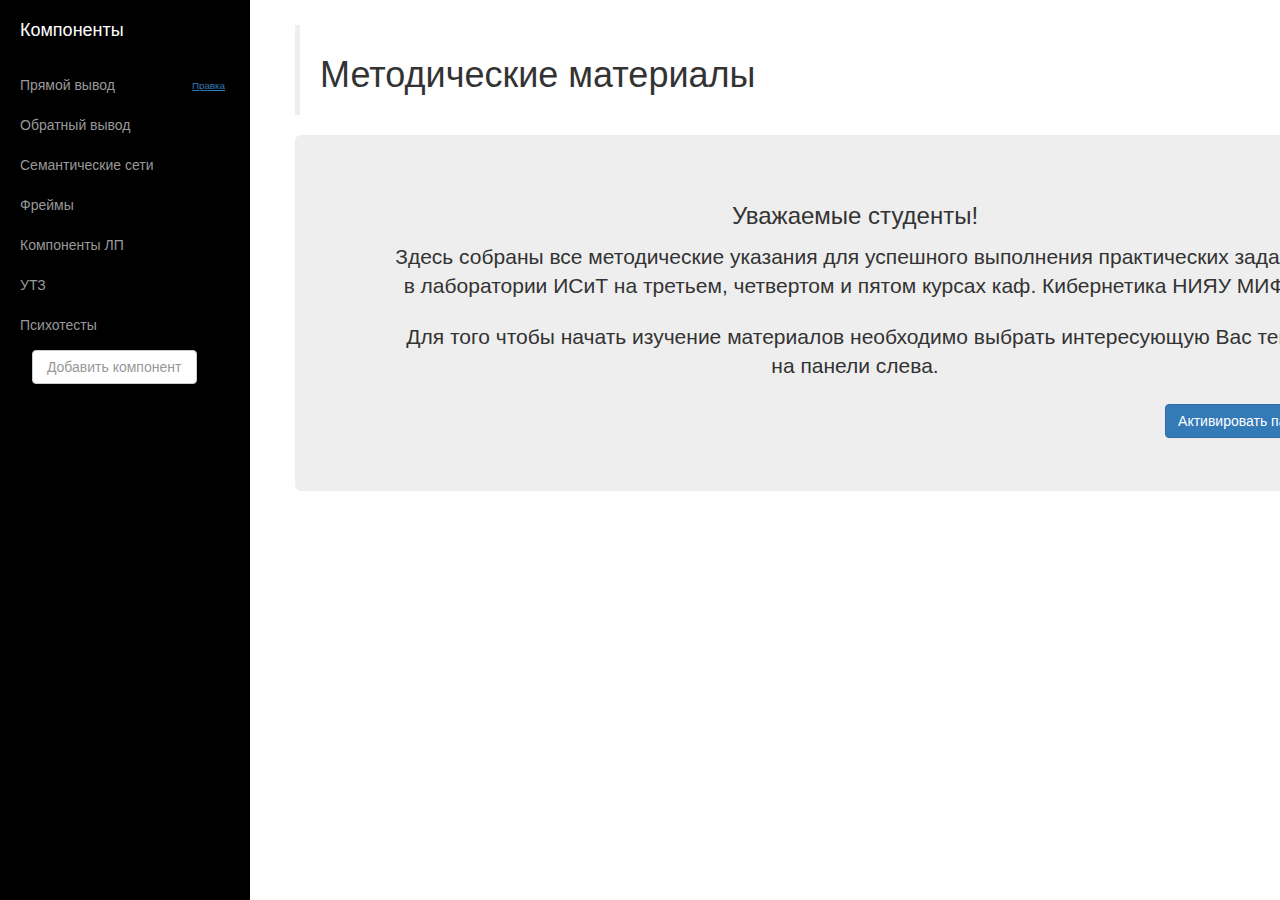
<file: kuznetsov_AI_lab/index.html>
<!DOCTYPE html>
<html lang="en">

<head>

    <meta charset="utf-8">
    <meta http-equiv="X-UA-Compatible" content="IE=edge">
    <meta name="viewport" content="width=device-width, initial-scale=1">
    <meta name="description" content="">
    <meta name="author" content="">

    <title>Методические материалы по практическим работам</title>

    <!-- Bootstrap Core CSS -->
    <link href="css/bootstrap.min.css" rel="stylesheet">

    <!-- Custom CSS -->
    <link href="css/simple-sidebar.css" rel="stylesheet">
    <link href="css/site.css" rel="stylesheet">

    <!-- HTML5 Shim and Respond.js IE8 support of HTML5 elements and media queries -->
    <!-- WARNING: Respond.js doesn't work if you view the page via file:// -->
    <!--[if lt IE 9]>
        <script src="https://oss.maxcdn.com/libs/html5shiv/3.7.0/html5shiv.js"></script>
        <script src="https://oss.maxcdn.com/libs/respond.js/1.4.2/respond.min.js"></script>
    <![endif]-->

</head>

<body>

    <div id="wrapper">

        <!-- Sidebar -->
        <div id="sidebar-wrapper">
            <ul class="sidebar-nav">
                <li class="sidebar-brand">
                    <a href="index.html">
                        Компоненты
                    </a>
                </li>
                <li>
                    <a href="doutput.html">Прямой вывод</a><span class="mm-edit-name-off">Правка</span>
                </li>
                <li>
                    <a href="rdoutput.html">Обратный вывод</a>
                </li>
                <li>
                    <a href="network.html">Семантические сети</a>
                </li>
                <li>
                    <a href="frame.html">Фреймы</a>
                </li>
                <li>
                    <a href="lingvo.html">Компоненты ЛП</a>
                </li>
                <li>
                    <a href="utz.html">УТЗ</a>
                </li>
                <li>
                    <a href="psycho.html">Психотесты</a>
                </li>
                <li>
                    <div class="row">
                        <div class="col-sm-offset-1 col-sm-9">
                            <a class="btn btn-default" href="#">Добавить компонент</a>
                        </div>
                    </div>
                </li>
            </ul>
            
        </div>
        <!-- /#sidebar-wrapper -->

        <!-- Page Content -->
        <div id="page-content-wrapper">
            <div class="container">
                <div class="row">
                    <div class="col-md-12">
                        <blockquote><h1>Методические материалы</h1></blockquote>
                        <div class="jumbotron" contenteditable="true" id="lol">
                            <h3 class="aling-center">Уважаемые студенты!</h3>
                            <p class="lead text-center">Здесь собраны все методические указания для успешного выполнения практических заданий в&nbsp;лаборатории ИСиТ на&nbsp;третьем, четвертом и&nbsp;пятом курсах каф. Кибернетика НИЯУ МИФИ.</p>
                            <p class="lead text-center">Для того чтобы начать изучение материалов необходимо выбрать интересующую Вас тему на&nbsp;панели слева.</p>
                            <div class="row no-margin">
                                <div class="col-xs-3 col-xs-offset-9">
                                    <a href="#menu-toggle" class="btn btn-primary pull-right" id="menu-toggle">Активировать панель</a>
                                </div>
                            </div>
                        </div>
                    </div>
                </div>
            </div>
        </div>
        <!-- /#page-content-wrapper -->

    </div>
    <!-- /#wrapper -->

    <!-- jQuery -->
    <script src="js/jquery.js"></script>

    <!-- Bootstrap Core JavaScript -->
    <script src="js/bootstrap.min.js"></script>
    <script src="js/tooltip.js" ></script>
    <script src="ckeditor/ckeditor.js"></script>
    <script src="js/site.js"></script>
    


</body>

</html>
</file>
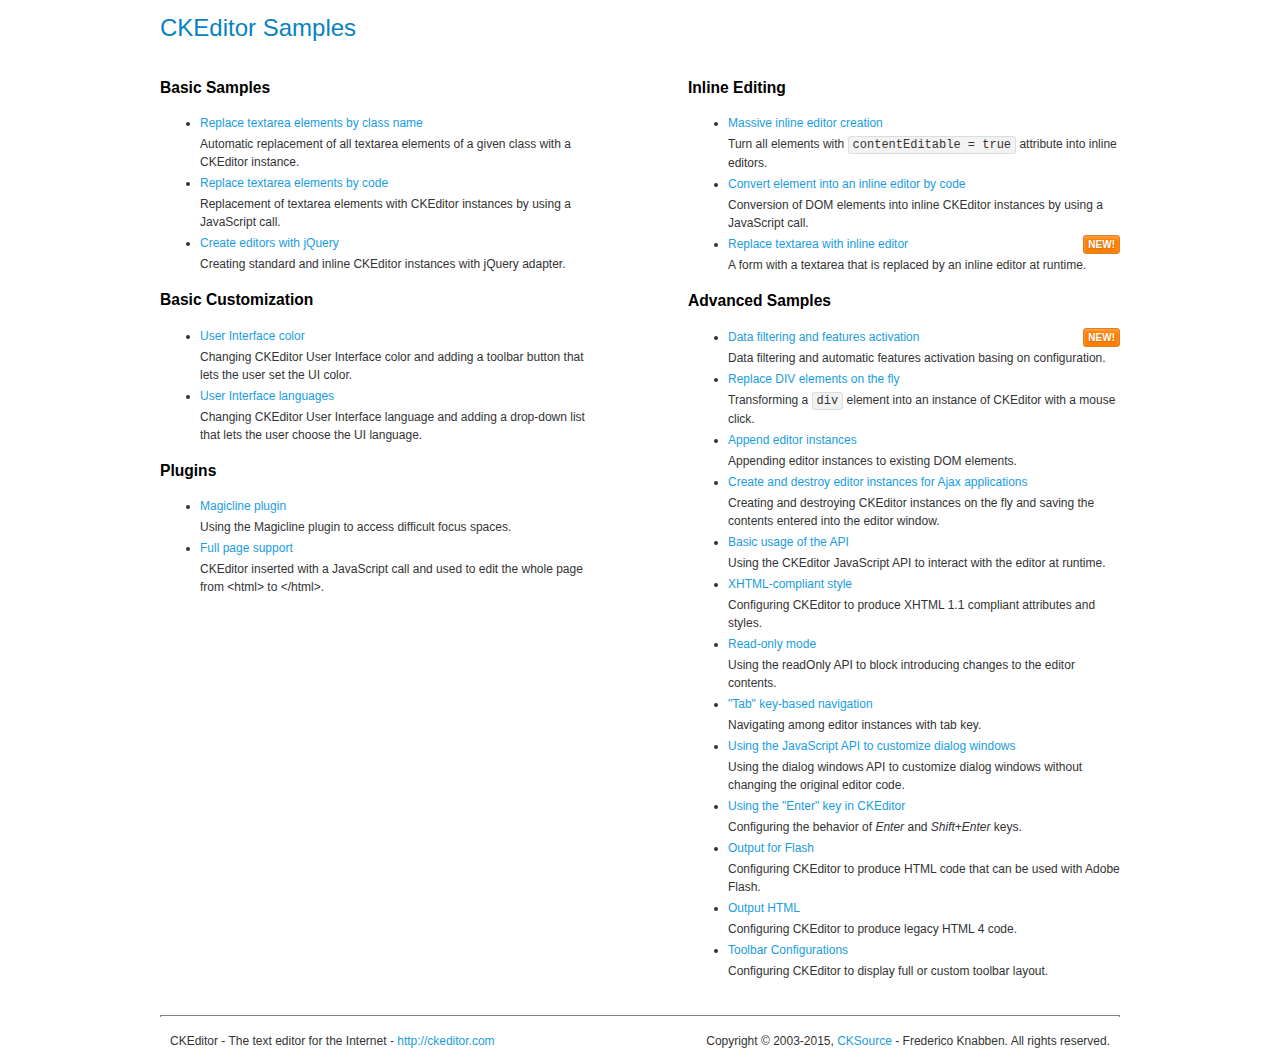
<file: kuznetsov_AI_lab/ckeditor/samples/index.html>
<!DOCTYPE html>
<!--
Copyright (c) 2003-2015, CKSource - Frederico Knabben. All rights reserved.
For licensing, see LICENSE.md or http://ckeditor.com/license
-->
<html>
<head>
	<meta charset="utf-8">
	<title>CKEditor Samples</title>
	<link rel="stylesheet" href="sample.css">
</head>
<body>
	<h1 class="samples">
		CKEditor Samples
	</h1>
	<div class="twoColumns">
		<div class="twoColumnsLeft">
			<h2 class="samples">
				Basic Samples
			</h2>
			<dl class="samples">
				<dt><a class="samples" href="replacebyclass.html">Replace textarea elements by class name</a></dt>
				<dd>Automatic replacement of all textarea elements of a given class with a CKEditor instance.</dd>

				<dt><a class="samples" href="replacebycode.html">Replace textarea elements by code</a></dt>
				<dd>Replacement of textarea elements with CKEditor instances by using a JavaScript call.</dd>

				<dt><a class="samples" href="jquery.html">Create editors with jQuery</a></dt>
				<dd>Creating standard and inline CKEditor instances with jQuery adapter.</dd>
			</dl>

			<h2 class="samples">
				Basic Customization
			</h2>
			<dl class="samples">
				<dt><a class="samples" href="uicolor.html">User Interface color</a></dt>
				<dd>Changing CKEditor User Interface color and adding a toolbar button that lets the user set the UI color.</dd>

				<dt><a class="samples" href="uilanguages.html">User Interface languages</a></dt>
				<dd>Changing CKEditor User Interface language and adding a drop-down list that lets the user choose the UI language.</dd>
			</dl>


			<h2 class="samples">Plugins</h2>
<dl class="samples">
<dt><a class="samples" href="plugins/magicline/magicline.html">Magicline plugin</a></dt>
<dd>Using the Magicline plugin to access difficult focus spaces.</dd>

<dt><a class="samples" href="plugins/wysiwygarea/fullpage.html">Full page support</a></dt>
<dd>CKEditor inserted with a JavaScript call and used to edit the whole page from &lt;html&gt; to &lt;/html&gt;.</dd>
</dl>
		</div>
		<div class="twoColumnsRight">
			<h2 class="samples">
				Inline Editing
			</h2>
			<dl class="samples">
				<dt><a class="samples" href="inlineall.html">Massive inline editor creation</a></dt>
				<dd>Turn all elements with <code>contentEditable = true</code> attribute into inline editors.</dd>

				<dt><a class="samples" href="inlinebycode.html">Convert element into an inline editor by code</a></dt>
				<dd>Conversion of DOM elements into inline CKEditor instances by using a JavaScript call.</dd>

				<dt><a class="samples" href="inlinetextarea.html">Replace textarea with inline editor</a> <span class="new">New!</span></dt>
				<dd>A form with a textarea that is replaced by an inline editor at runtime.</dd>

				
			</dl>

			<h2 class="samples">
				Advanced Samples
			</h2>
			<dl class="samples">
				<dt><a class="samples" href="datafiltering.html">Data filtering and features activation</a> <span class="new">New!</span></dt>
				<dd>Data filtering and automatic features activation basing on configuration.</dd>

				<dt><a class="samples" href="divreplace.html">Replace DIV elements on the fly</a></dt>
				<dd>Transforming a <code>div</code> element into an instance of CKEditor with a mouse click.</dd>

				<dt><a class="samples" href="appendto.html">Append editor instances</a></dt>
				<dd>Appending editor instances to existing DOM elements.</dd>

				<dt><a class="samples" href="ajax.html">Create and destroy editor instances for Ajax applications</a></dt>
				<dd>Creating and destroying CKEditor instances on the fly and saving the contents entered into the editor window.</dd>

				<dt><a class="samples" href="api.html">Basic usage of the API</a></dt>
				<dd>Using the CKEditor JavaScript API to interact with the editor at runtime.</dd>

				<dt><a class="samples" href="xhtmlstyle.html">XHTML-compliant style</a></dt>
				<dd>Configuring CKEditor to produce XHTML 1.1 compliant attributes and styles.</dd>

				<dt><a class="samples" href="readonly.html">Read-only mode</a></dt>
				<dd>Using the readOnly API to block introducing changes to the editor contents.</dd>

				<dt><a class="samples" href="tabindex.html">"Tab" key-based navigation</a></dt>
				<dd>Navigating among editor instances with tab key.</dd>


				
<dt><a class="samples" href="plugins/dialog/dialog.html">Using the JavaScript API to customize dialog windows</a></dt>
<dd>Using the dialog windows API to customize dialog windows without changing the original editor code.</dd>

<dt><a class="samples" href="plugins/enterkey/enterkey.html">Using the &quot;Enter&quot; key in CKEditor</a></dt>
<dd>Configuring the behavior of <em>Enter</em> and <em>Shift+Enter</em> keys.</dd>

<dt><a class="samples" href="plugins/htmlwriter/outputforflash.html">Output for Flash</a></dt>
<dd>Configuring CKEditor to produce HTML code that can be used with Adobe Flash.</dd>

<dt><a class="samples" href="plugins/htmlwriter/outputhtml.html">Output HTML</a></dt>
<dd>Configuring CKEditor to produce legacy HTML 4 code.</dd>

<dt><a class="samples" href="plugins/toolbar/toolbar.html">Toolbar Configurations</a></dt>
<dd>Configuring CKEditor to display full or custom toolbar layout.</dd>

			</dl>
		</div>
	</div>
	<div id="footer">
		<hr>
		<p>
			CKEditor - The text editor for the Internet - <a class="samples" href="http://ckeditor.com/">http://ckeditor.com</a>
		</p>
		<p id="copy">
			Copyright &copy; 2003-2015, <a class="samples" href="http://cksource.com/">CKSource</a> - Frederico Knabben. All rights reserved.
		</p>
	</div>
</body>
</html>
</file>
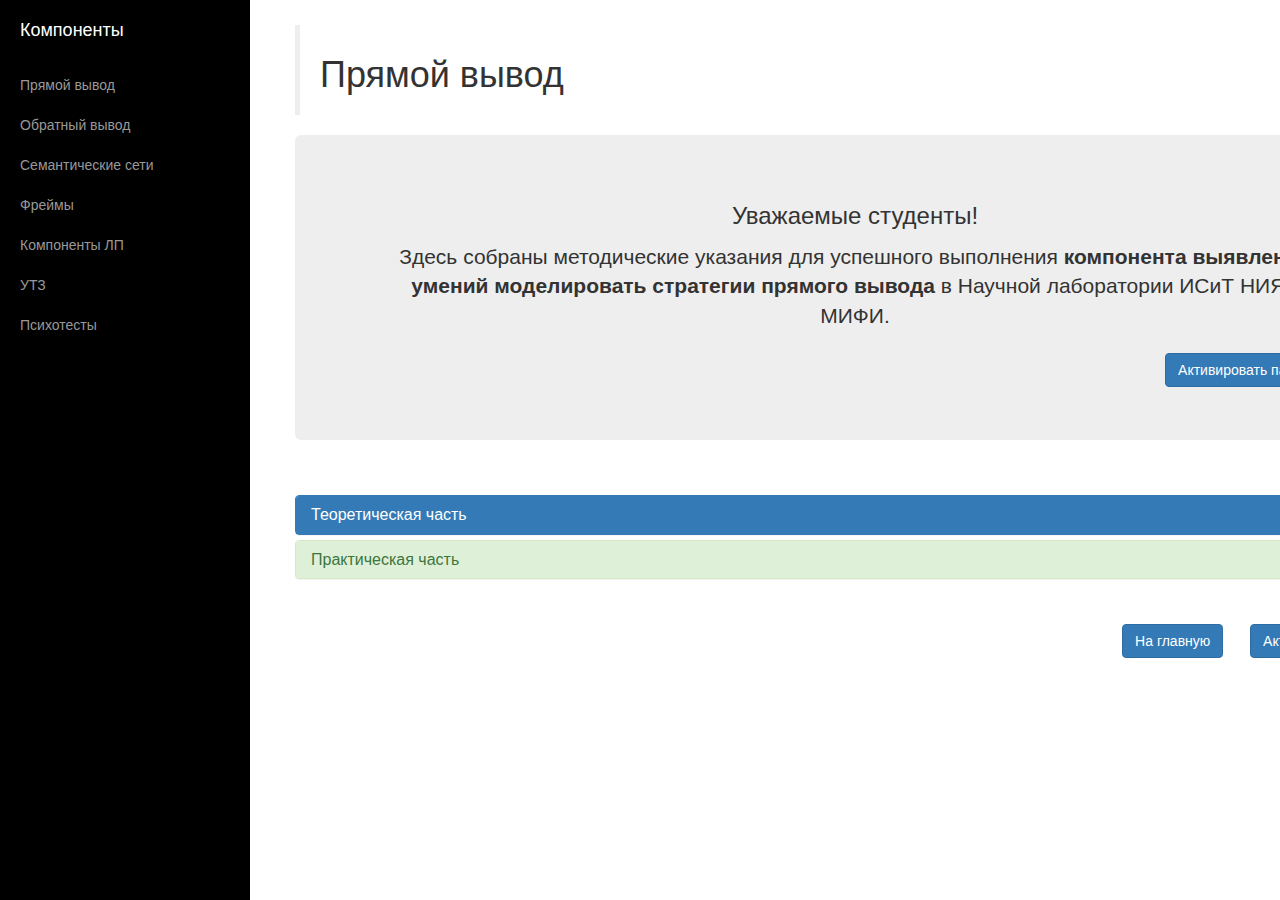
<file: kuznetsov_AI_lab/doutput.html>
<!DOCTYPE html>
<html lang="en">

<head>

    <meta charset="utf-8">
    <meta http-equiv="X-UA-Compatible" content="IE=edge">
    <meta name="viewport" content="width=device-width, initial-scale=1">
    <meta name="description" content="">
    <meta name="author" content="">

    <title>Методические материалы по практическим работам - Прямой вывод</title>

    <!-- Bootstrap Core CSS -->
    <link href="css/bootstrap.min.css" rel="stylesheet">

    <!-- Custom CSS -->
    <link href="css/simple-sidebar.css" rel="stylesheet">
    <link href="css/site.css" rel="stylesheet">

    <!-- HTML5 Shim and Respond.js IE8 support of HTML5 elements and media queries -->
    <!-- WARNING: Respond.js doesn't work if you view the page via file:// -->
    <!--[if lt IE 9]>
        <script src="https://oss.maxcdn.com/libs/html5shiv/3.7.0/html5shiv.js"></script>
        <script src="https://oss.maxcdn.com/libs/respond.js/1.4.2/respond.min.js"></script>
    <![endif]-->

</head>

<body>

    <div id="wrapper">

        <!-- Sidebar -->
        <div id="sidebar-wrapper">
            <ul class="sidebar-nav">
                <li class="sidebar-brand">
                    <a href="index.html">
                        Компоненты
                    </a>
                </li>
                <li>
                    <a href="doutput.html">Прямой вывод</a>
                </li>
                <li>
                    <a href="rdoutput.html">Обратный вывод</a>
                </li>
                <li>
                    <a href="network.html">Семантические сети</a>
                </li>
                <li>
                    <a href="frame.html">Фреймы</a>
                </li>
                <li>
                    <a href="lingvo.html">Компоненты ЛП</a>
                </li>
                <li>
                    <a href="utz.html">УТЗ</a>
                </li>
                <li>
                    <a href="psycho.html">Психотесты</a>
                </li>
            </ul>
        </div>
        <!-- /#sidebar-wrapper -->

        <!-- Page Content -->
        <div id="page-content-wrapper">
            <div class="container">
                <div class="row">
                    <div class="col-md-12">
                        <blockquote><h1>Прямой вывод</h1></blockquote>
                        <div class="jumbotron">
                            <h3 class="aling-center">Уважаемые студенты!</h3>
                            <p class="lead text-center">Здесь собраны методические указания для успешного выполнения <strong>компонента выявления умений моделировать стратегии прямого вывода</strong> в Научной лаборатории ИСиТ НИЯУ МИФИ.</p>
                            <div class="row no-margin">
                                <div class="col-md-3"></div>
                                <div class="col-md-3"></div>
                                <div class="col-md-3"></div>
                                <div class="col-md-3"><a href="#menu-toggle" class="btn btn-primary pull-right" id="menu-toggle">Активировать панель</a></div>
                            </div>
                        </div>
                    </div>
                </div>
                <div class="row">
                    <div class="col-md-12">
                        <div class="panel-group" id="accordion" role="tablist" aria-multiselectable="true">
                            <!-- Первая панель -->
                            <div class="panel panel-primary">
                                <div class="panel-heading" role="tab" id="headingOne">
                                  <h4 class="panel-title">
                                    <a data-toggle="collapse" data-parent="#accordion" href="#collapseOne" aria-expanded="true" aria-controls="collapseOne">
                                      Теоретическая часть
                                    </a>
                                  </h4>
                                </div>
                                <div id="collapseOne" class="panel-collapse collapse" role="tabpanel" aria-labelledby="headingOne">
                                  <div class="panel-body">
                                    <p class="indent">Рассмотрим пример &laquo;ручного вывода&raquo;,для фрагмента <span class="text-primary" data-toggle="tooltip" data-placement="top" title="База знаний">БЗ</span>, описывающего ситуацию &laquo;Покупка легкового автомобиля&raquo; в виде шести нижеприведенных правил, которые на естественном языке выглядят следующим образом:</p>

                                    <div class="row">
                                        <div class="col-md-10 col-md-offset-1">
                                            <table class="table table-hover">
                                                <tr>
                                                    <td>
                                                       <p class="indent-2">П.1. Если у человека много денег и ему удобно ездить на машине, то нужно ехать в автосалон.</p> 
                                                    </td>
                                                </tr>
                                                <tr>
                                                    <td>
                                                       <p class="indent-2">П.2. Если у человека мало денег и ему нужен автомобиль, то нужно ехать на рынок подержанных автомобилей.</p> 
                                                    </td>
                                                </tr>
                                                <tr>
                                                    <td>
                                                       <p class="indent-2">П.3. Если есть время и нужно ехать в автосалон, то необходимо определиться с маркой машины.</p> 
                                                    </td>
                                                </tr>
                                                <tr>
                                                    <td>
                                                        <p class="indent-2">П.4. Если есть время и нужно ехать на авторынок, то необходимо определиться с пробегом покупаемой машины.</p>
                                                    </td>
                                                </tr>
                                                <tr>
                                                    <td>
                                                        <p class="indent-2">П.5. Если человек приехал в автосалон и определился с маркой, то нужно произвести покупку нового автомобиля.</p>
                                                    </td>
                                                </tr>
                                                <tr>
                                                    <td>
                                                         <p class="indent-2">П.6. Если человек приехал на авторынок и определился с пробегом, то нужно произвести покупку б/у автомобиля.</p>
                                                    </td>
                                                </tr>
                                            </table>
                                        </div>
                                    </div>

                                    <p class="indent">Используя упрощенную версию ЯПЗ системы Level5.Object, эти правила представляются в следующем виде.</p>

                                    <div class="row">
                                        <div class="col-md-10 col-md-offset-1">
                                            <table class="table table-hover">
                                                <tbody>
                                                    <tr>
                                                        <td>
                                                            <p class="indent-2"><code>RULE 1</code></p>
                                                            <p class="indent-2"><code>IF</code> <span class="label label-primary">Много денег</span> <code>= TRUE AND</code> <span class="label label-primary">Удобно ездить на авто</span> <code>= TRUE THEN</code> <span class="label label-primary">Ехать в автосалон</span> <code>:=TRUE</code></p>
                                                        </td>
                                                    </tr>
                                                    <tr>
                                                        <td>
                                                           <p class="indent-2"><code>RULE 2</code></p>
                                                            <p class="indent-2"><code>IF</code> <span class="label label-primary">Мало денег</span> <code>= TRUE AND</code> <span class="label label-primary">Нужен авто</span> <code>= TRUE THEN</code> <span class="label label-primary">ехать на авторынок</span> <code>:=TRUE</code></p> 
                                                        </td>
                                                    </tr>
                                                    <tr>
                                                        <td>
                                                           <p class="indent-2"><code>RULE 3</code></p>
                                                            <p class="indent-2"><code>IF</code> <span class="label label-primary">Есть время</span> <code>= TRUE AND</code> <span class="label label-primary">Ехать на авторынок</span> <code>= TRUE THEN</code> <span class="label label-primary">Определиться с пробегом</span> <code>:=TRUE</code></p> 
                                                        </td>
                                                    </tr>
                                                    <tr>
                                                        <td>
                                                            <p class="indent-2"><code>RULE 4</code></p>
                                                            <p class="indent-2"><code>IF</code> <span class="label label-primary">Есть время</span> <code>= TRUE AND</code> <span class="label label-primary">Ехать на авторынок</span> <code>= TRUE THEN</code> <span class="label label-primary">Определиться с пробегом</span> <code>:=TRUE</code></p>
                                                        </td>
                                                    </tr>
                                                    <tr>
                                                        <td>
                                                            <p class="indent-2"><code>RULE 5</code></p>
                                                            <p class="indent-2"><code>IF</code> <span class="label label-primary">Ехать в автосалон</span> <code>= TRUE AND</code> <span class="label label-primary">Определится с маркой</span> <code>= TRUE THEN</code> <span class="label label-primary">Покупать новый авто</span> <code>:=TRUE</code></p>
                                                        </td>
                                                    </tr>
                                                    <tr>
                                                        <td>
                                                           <p class="indent-2"><code>RULE 6</code></p>
                                                            <p class="indent-2"><code>IF</code> <span class="label label-primary">Ехать на авторынок</span> <code>= TRUE AND</code> <span class="label label-primary">Определится с пробегом</span> <code>= TRUE THEN</code> <span class="label label-primary">Покупать б/у авто</span> <code>:=TRUE</code></p> 
                                                        </td>
                                                    </tr>
                                                </tbody>
                                            </table>
                                        </div>
                                    </div>
                                    
                                    <p class="indent">Пусть от пользователя СОЗ(ЭС) в систему, т.е. в рабочую память, поступили следующие факты:</p>
                                    <p class="indent">Начальное состояние РП:</p>
                                    <ul>
                                        <li>"Много денег"</li>
                                        <li>"Удобно ездить на авто"</li>
                                        <li>"Есть время"</li>
                                    </ul>
                                    <p class="indent">Рассмотрим основные шаги алгоритмов прямого и обратного вывода.</p>
                                    <h4 class="text-center">Прямой вывод</h4>
                                    <p class="indent">В этом случае необходимо просматривать все правила и выбирать те, у которых выполняются условия, тем самым формируя конфликтное множество. Затем, используя махенизм разрешения конфликтов, выбирать подходящее правило, добавлять его заключение в рабочую память и т.д.</p>
                                    <p class="indent lead font-lg bg-danger">За один проход можно добавить в РП только один факт.</p>
                                    <div class="row">
                                        <div class="col-md-5 col-md-offset-1">
                                            <p><span class="label label-primary">Проход 1.</span> Осуществляется просмотр правил, ищется то, у которого выполняются все условия. После того как такое правило найдено, факт из его правой части, добавляетя в рабочую память, затем просматриваются все остальные правила, но со старой РП.</p>
                                           
                                        </div>
                                        <div class="col-md-5">
                                            <p><span class="label label-primary">Проход 2.</span> Выполняется аналогично первому, но с учетом того, что некоторые правила уже сработали, поэтому они пропускаются</p>

                                        </div>
                                    </div>
                                    <div class="row">
                                        <div class="col-md-5 col-md-offset-1">
                                             <table class="table table-hover">
                                                <tbody>
                                                    <tr>
                                                        <td>
                                                            <code>RULE 1</code> - подходит (в рабочую память добавляется новый факт "Ехать в автосалон")
                                                        </td>
                                                    </tr>
                                                    <tr>
                                                        <td>
                                                            <code>RULE 2</code> - не подходит
                                                        </td>
                                                    </tr>
                                                    <tr>
                                                        <td>
                                                            <code>RULE 3</code> - не подходит
                                                        </td>
                                                    </tr>
                                                    <tr>
                                                        <td>
                                                            <code>RULE 4</code> - не подходит
                                                        </td>
                                                    </tr>
                                                    <tr>
                                                        <td>
                                                            <code>RULE 5</code> - не подходит
                                                        </td>
                                                    </tr>
                                                    <tr>
                                                        <td>
                                                            <code>RULE 6</code> - не подходит
                                                        </td>
                                                    </tr>
                                                </tbody>
                                            </table>
                                            
                                        </div>
                                        <div class="col-md-5">
                                            <table class="table table-hover">
                                                <tbody>
                                                    <tr>
                                                        <td>
                                                            <code>RULE 1</code> - не подходит или уже сработало
                                                        </td>
                                                    </tr>
                                                    <tr>
                                                        <td>
                                                            <code>RULE 2</code> - не подходит
                                                        </td>
                                                    </tr>
                                                    <tr>
                                                        <td>
                                                            <code>RULE 3</code> - подходит (в РП добавляется новый факт "Определиться с маркой")
                                                        </td>
                                                    </tr>
                                                    <tr>
                                                        <td>
                                                            <code>RULE 4</code> - не подходит
                                                        </td>
                                                    </tr>
                                                    <tr>
                                                        <td>
                                                            <code>RULE 5</code> - не подходит
                                                        </td>
                                                    </tr>
                                                    <tr>
                                                        <td>
                                                            <code>RULE 6</code> - не подходит
                                                        </td>
                                                    </tr>
                                                </tbody>
                                            </table>
                                        </div>
                                    </div>
                                    <div class="row">
                                        <div class="col-md-5 col-md-offset-1">
                                            <p>span class="label label-primary">Проход 3.</span> Выполняется аналогично второму.</p>
                                        </div>
                                        <div class="col-md-5">
                                            <p>span class="label label-primary">Проход 4.</span> Необходимо выполнить ещё один проход, чтобы показать, что ни одно правило не сработает.</p>
                                        </div>
                                    </div>
                                    <div class="row">
                                        <div class="col-md-5 col-md-offset-1">
                                            <table class="table table-hover">
                                                <tbody>
                                                    <tr>
                                                        <td>
                                                            <code>RULE 1</code> - не подходит или уже сработало
                                                        </td>
                                                    </tr>
                                                    <tr>
                                                        <td>
                                                            <code>RULE 2</code> - не подходит
                                                        </td>
                                                    </tr>
                                                    <tr>
                                                        <td>
                                                            <code>RULE 3</code> - не подходит или уже сработало
                                                        </td>
                                                    </tr>
                                                    <tr>
                                                        <td>
                                                            <code>RULE 4</code> - не подходит
                                                        </td>
                                                    </tr>
                                                    <tr>
                                                        <td>
                                                            <code>RULE 5</code> - подходит  (в рабочую память добавляется новый факт "Покупать новый авто")
                                                        </td>
                                                    </tr>
                                                    <tr>
                                                        <td>
                                                            <code>RULE 6</code> - не подходит
                                                        </td>
                                                    </tr>
                                                </tbody>
                                            </table>
                                        </div>
                                        <div class="col-md-5">
                                            <table class="table table-hover">
                                                <tbody>
                                                    <tr>
                                                        <td>
                                                            <code>RULE 1</code> - не подходит или уже сработало
                                                        </td>
                                                    </tr>
                                                    <tr>
                                                        <td>
                                                            <code>RULE 2</code> - не подходит
                                                        </td>
                                                    </tr>
                                                    <tr>
                                                        <td>
                                                            <code>RULE 3</code> - не подходит
                                                        </td>
                                                    </tr>
                                                    <tr>
                                                        <td>
                                                            <code>RULE 4</code> - не подходит
                                                        </td>
                                                    </tr>
                                                    <tr>
                                                        <td>
                                                            <code>RULE 5</code> - не подходит или уже сработало
                                                        </td>
                                                    </tr>
                                                    <tr>
                                                        <td>
                                                            <code>RULE 6</code> - не подходит
                                                        </td>
                                                    </tr>
                                                </tbody>
                                            </table>
                                        </div>
                                    </div>
                                    <div class="row">
                                        <div class="col-md-12">
                                            <p class="indent">Таким образом, получена рекомендация системы: "Покупать новый авто"</p>
                                        </div>
                                    </div>
                                    
                                    <div class="row">
                                        <div class="col-md-12">
                                            <p class="pull-right text-muted"><em>Источник: Рыбина Г.В. Основы построения интеллектуальных систем. Учебное пособие. – М.: Финансы и статистика; ИНФРА‑М, 2010. – 432с.</em></p>
                                        </div>
                                    </div>
                                  </div>
                                </div>
                            </div>
                            <!-- Вторая панель -->
                            <div class="panel panel-success">
                                <div class="panel-heading" role="tab" id="headingTwo">
                                  <h4 class="panel-title">
                                    <a data-toggle="collapse" data-parent="#accordion" href="#collapseTwo" aria-expanded="true" aria-controls="collapseOne">
                                      Практическая часть
                                    </a>
                                  </h4>
                                </div>
                                <div id="collapseTwo" class="panel-collapse collapse" role="tabpanel" aria-labelledby="headingTwo">
                                  <div class="panel-body">
                                    <!-- Сценарий лабораторной работы -->
                                    <div class="row">
                                        <div class="col-md-12">
                                            <h4 class="text-center">Введение</h4>
                                            <p class="indent">В новой версии программы для разрешения конфликтов были применены коэфициенты определенности <span class="text-primary" data-toggle="tooltip" data-placement="top" title="ПЧП">правой части правила</span>.</p>
                                            <p class="indent lead font-lg bg-danger">Все конфликтные ситуации разрешаются путем выбора <span class="text-primary" data-toggle="tooltip" data-placement="top" title="подцели">правила</span> с наибольшим коэффициентом определенности.</p>
                                            <p class="indent">Для прохождения тестирования у вас будет <strong>ограниченное время</strong>:
                                                <ul>
                                                    <li>Прямой вывод - 7 минут</li>
                                                    <li>Обратный вывод - 8 минут</li>
                                                </ul>
                                            </p>
                                            <p class="indent">В правом верхнем углу всегда отображается справочная информация, которая будет исключать «в корне» неправильные действия.</p>
                                            <p class="indent">При прохождении прямого вывода у вас будет возможность редактирования и удаления шагов с трассы вывода, а при прохождении обратного вывода только удаление.</p>
                                            <p class="indent">Если у вас возник <span class="text-primary" data-toggle="tooltip" data-placement="top" title="неравенство коэффициентов">конфилкт коэффициентов</span>, то нужно выбрать тот, чей номер правила меньший.</p>
                                            <h4 class="text-center">Сценарий лабораторной работы</h4>
                                            <p class="indent">Первое, что вам необходимо сделать – авторизоваться <strong>по вашим</strong> логинам и паролям, которые вам предоставят инженеры кафедры.</p>
                                            <p class="text-center"><img class="img-thumbnail img-responsive" src="img/auth_po.png"></p>
                                            <p class="indent">После авторизации, вы получаете доступ к панели управления в режиме <span class="text-primary" data-toggle="tooltip" data-placement="top" title="режим реального времени">RunTime</span>.</p>
                                            <p class="text-center"><img class="img-thumbnail img-responsive" src="img/po.png"></p>
                                            <p class="indent">Далее, вам надо нажать на ссылку <span class="label label-default">Прямой вывод</span> или <span class="label label-default">Обратный вывод</span>. Вам откроется таблица с вашими результатами.</p>
                                            <p class="indent">Далее нажимаете на ссылку <span class="label label-default">Пройти тестирование</span> и проходите тестирование выбранного вами вывода.</p>
                                            <h4 class="text-center">Прохождение прямого вывода</h4>
                                            <p class="indent">При запуске тестирования ваша база сохранится на сервере, и вам откроется окно <span class="label label-primary">Выбор начального состояния</span>.</p>
                                            <p class="indent lead font-lg bg-danger">Также предупреждаем, что попытка прохождения тестирования после начала прохождения исчерпается.</p>
                                            <p class="indent">В окне вам нужно указать факты, которые должны быть в начальной <span class="text-primary" data-toggle="tooltip" data-placement="top" title="рабочей памяти">РП</span>. Указывать их нужно обоснованно. То есть вы должны указывать факты, которые находятся на <span class="text-primary" data-toggle="tooltip" data-placement="top" title="первая колонка слева">самом нижнем уровне</span>.</p>
                                            <p class="indent">При неправильных действиях, по выбору начальной РП в правом углу будут появлятся уведомления и методы решения проблемы.</p>
                                            <p class="indent">При успехе данного этапа у вас появится примерно такая картина (здесь в <span class="text-primary" data-toggle="tooltip" data-placement="top" title="рабочая память">РП</span> добавили 4 факта <code>Q,R,S,T</code>) (старая версия программы, в новой у вас откроется ваша модель, с указанием коэффициентов определенности <span class="text-primary" data-toggle="tooltip" data-placement="top" title="правая часть правила">ПЧП</span>)</p>
                                            <p class="text-center"><img class="img-thumbnail img-responsive" src="img/po1.png">сюда нужны НОВЫЕ скриншоты</p>
                                            <p class="indent">Далее вы должны выбирать правила, которые <span class="text-primary" data-toggle="tooltip" data-placement="top" title="наличие всех фактов в зеленом фоне слева">могут сработать</span>. Для данного примера это например правило <code>R1</code></p>
                                            <p class="text-center"><img class="img-thumbnail img-responsive" src="img/po2.png">сюда нужны НОВЫЕ скриншоты с выбранным правилом R1</p>
                                            <p class="indent">Для того, чтобы выбрать правило нажмите на желтый круг для данного правила, вам откроется окно изменения состояния. При срабатывании правила вам нужно будет указать изменения в <span class="text-primary" data-toggle="tooltip" data-placement="top" title="рабочая память">РП</span>, для данного случая(срабатывание правила <code>R1</code>) это будет факт <code>J</code>, поэтому мы его указываем:</p>
                                            <p class="text-center"><img class="img-thumbnail img-responsive" src="img/po3.png">сюда нужны НОВЫЕ скриншоты</p>
                                            <p class="indent">Также в данном окне вам необходимо выбрать состояние правил. Поскольку это первый проход у нас будет подходить только первое правило, остальные не подходят. Нажимаете на кнопку <span class="label label-default">Готово</span>.</p>
                                            <p class="indent lead font-lg bg-danger">В вашей версии программы с приминением коэффициентов определенности нужно выбирать не любое правило, а то, которое может сработать в данный момент и имеет <strong>наибольший</strong> коэффициент определенности <span class="text-primary" data-toggle="tooltip" data-placement="top" title="правая часть правила">ПЧП</span>. Учитываются <strong>все правила</strong> дерева.</p>
                                            <p class="text-center"><img class="img-thumbnail img-responsive" src="img/po4.png">сюда нужны НОВЫЕ скриншоты</p>
                                            <p class="indent">Ваш шаг отобразится на трассе вывода.</p>
                                            <p class="indent">Далее проходите все шаги прямого метода, затем нажимаете оценить. Вам покажется ваша оценка. Затем переходите в панель управления для прохождения обратного вывода.</p>
                                            <p class="indent lead font-lg bg-danger">При шагах > 1 не забывайте, что правила, которые на данный момент были выполненны, должны иметь состояние «уже используется».</p>
                                            <h4 class="text-center">Будьте внимательны, и&nbsp;удачи!</h4>
                                        </div>
                                    </div>
                                  </div>
                                </div>
                            </div>
                        </div>
                    </div>
                </div>
                <div class="row">
                    <div class="col-md-1 col-md-offset-9">
                        <a href="index.html" class="btn btn-primary pull-right">На главную</a>
                    </div>
                    <div class="col-md-2">
                        <a href="#menu-toggle" class="btn btn-primary pull-right" id="menu-toggle-2">Активировать панель</a>
                    </div>
                </div>
            </div>
        </div>
        <!-- /#page-content-wrapper -->

    </div>
    <!-- /#wrapper -->

    <!-- jQuery -->
    <script src="js/jquery.js"></script>

    <!-- Bootstrap Core JavaScript -->
    <script src="js/bootstrap.min.js"></script>
    <script src="js/tooltip.js" ></script>
    <script src="js/site.js"></script>

</body>

</html>
</file>
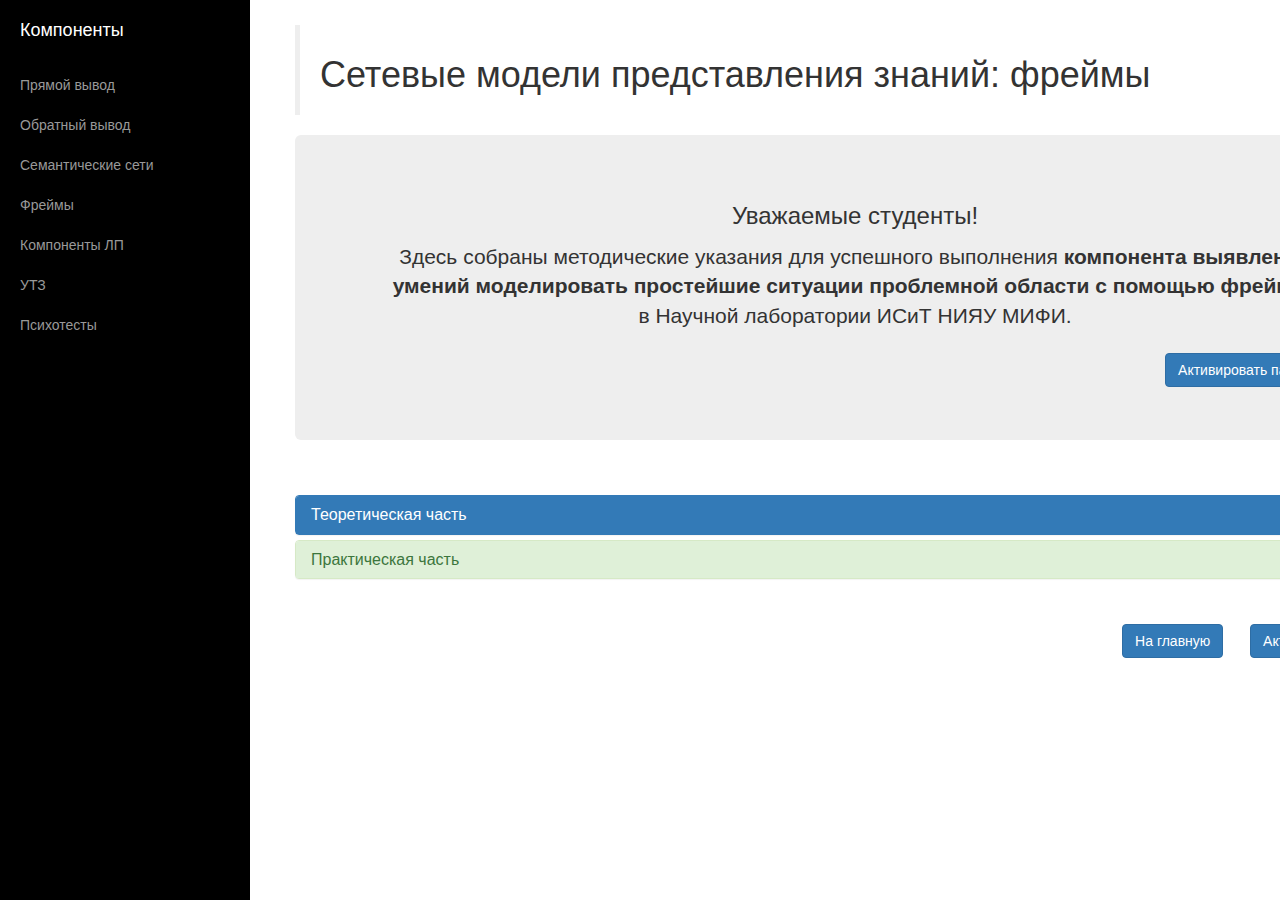
<file: kuznetsov_AI_lab/frame.html>
<!DOCTYPE html>
<html lang="en">

<head>

    <meta charset="utf-8">
    <meta http-equiv="X-UA-Compatible" content="IE=edge">
    <meta name="viewport" content="width=device-width, initial-scale=1">
    <meta name="description" content="">
    <meta name="author" content="">

    <title>Методические материалы по практическим работам - Фреймы</title>

    <!-- Bootstrap Core CSS -->
    <link href="css/bootstrap.min.css" rel="stylesheet">

    <!-- Custom CSS -->
    <link href="css/simple-sidebar.css" rel="stylesheet">
    <link href="css/site.css" rel="stylesheet">

    <!-- HTML5 Shim and Respond.js IE8 support of HTML5 elements and media queries -->
    <!-- WARNING: Respond.js doesn't work if you view the page via file:// -->
    <!--[if lt IE 9]>
        <script src="https://oss.maxcdn.com/libs/html5shiv/3.7.0/html5shiv.js"></script>
        <script src="https://oss.maxcdn.com/libs/respond.js/1.4.2/respond.min.js"></script>
    <![endif]-->

</head>

<body>

    <div id="wrapper">

        <!-- Sidebar -->
        <div id="sidebar-wrapper">
            <ul class="sidebar-nav">
                <li class="sidebar-brand">
                    <a href="index.html">
                        Компоненты
                    </a>
                </li>
                <li>
                    <a href="doutput.html">Прямой вывод</a>
                </li>
                <li>
                    <a href="rdoutput.html">Обратный вывод</a>
                </li>
                <li>
                    <a href="network.html">Семантические сети</a>
                </li>
                <li>
                    <a href="frame.html">Фреймы</a>
                </li>
                <li>
                    <a href="lingvo.html">Компоненты ЛП</a>
                </li>
                <li>
                    <a href="utz.html">УТЗ</a>
                </li>
                <li>
                    <a href="psycho.html">Психотесты</a>
                </li>
            </ul>
        </div>
        <!-- /#sidebar-wrapper -->

        <!-- Page Content -->
        <div id="page-content-wrapper">
            <div class="container">
                <div class="row">
                    <div class="col-md-12">
                        <blockquote><h1>Сетевые модели представления знаний: фреймы</h1></blockquote>
                        <div class="jumbotron">
                            <h3 class="aling-center">Уважаемые студенты!</h3>
                            <p class="lead text-center">Здесь собраны методические указания для успешного выполнения <strong>компонента выявления умений моделировать простейшие ситуации проблемной области с помощью фреймов</strong> в Научной лаборатории ИСиТ НИЯУ МИФИ.</p>
                            <div class="row no-margin">
                                <div class="col-md-3 col-md-offset-9">
                                    <a href="#menu-toggle" class="btn btn-primary pull-right" id="menu-toggle">Активировать панель</a>
                                </div>
                            </div>
                        </div>
                    </div>
                </div>
                <div class="row">
                    <div class="col-md-12">
                        <div class="panel-group" id="accordion" role="tablist" aria-multiselectable="true">
                            <!-- Первая панель -->
                            <div class="panel panel-primary">
                                <div class="panel-heading" role="tab" id="headingOne">
                                  <h4 class="panel-title">
                                    <a data-toggle="collapse" data-parent="#accordion" href="#collapseOne" aria-expanded="true" aria-controls="collapseOne">
                                      Теоретическая часть
                                    </a>
                                  </h4>
                                </div>
                                <div id="collapseOne" class="panel-collapse collapse" role="tabpanel" aria-labelledby="headingOne">
                                  <div class="panel-body">
                                    <p class="indent">Термин &laquo;фрейм&raquo;, который в&nbsp;ранних работах по&nbsp;ИИ переводился как &laquo;скелет&raquo;, &laquo;ситуационная рамка&raquo;, &laquo;каркас&raquo; и&nbsp;т.д., стал популярным после выхода в&nbsp;свет в&nbsp;начале 1970-х гг. знаменитой работы М.Минского, где фрейм определяется как &laquo;структура данных для отображения стереотипной ситуации&raquo;, т.е. некоторое формализованное знание о&nbsp;<span class="text-primary" data-toggle="tooltip" data-placement="top" title="стандартной">стереотипной</span> ситуации <span class="text-primary" data-toggle="tooltip" data-placement="top" title="Проблемной области">ПрО</span>.</p>
                                    <p class="indent">С&nbsp;точки зрения модельного аспекта фрейм&nbsp;&mdash; это сеть, у&nbsp;которой одна часть всегда заполнена, а&nbsp;другая содержит незаполненные подструктуры-слоты. Иными словами, фиксируются постоянные имена <span class="text-primary" data-toggle="tooltip" data-placement="top" title="ролей">актантов</span> ситуации, описываемой фреймом,&nbsp;&mdash; это имена <span class="text-primary" data-toggle="tooltip" data-placement="top" title="подструктур фрейма">слотов</span>, а&nbsp;значения слотов определяются в&nbsp;зависимости от&nbsp;выполнения условий/требований к&nbsp;каждому <span class="text-primary" data-toggle="tooltip" data-placement="top" title="роли">актанту</span> ситуации.</p>
                                    <p class="indent">Эти условия могутбыть заданы самым разнообразным способом, включая использование привязанных процедур, умолчаний, имен других фреймов, множественных ссылок и&nbsp;т.д. Во&nbsp;фреймах допускается рекурсивное фложение слотов друг в&nbsp;друга, что может пораждать иерархическую структуру взаимосвязанных слотов и&nbsp;фреймов.</p>
                                    <p class="indent">В&nbsp;общем случае, используя теоретико-множественное представление, фрейм <code>(F)</code> может быть описан в&nbsp;виде следующей конструкции:</p>
                                    <p class="text-center"><code><em>F = &lt;N,a<sub>1</sub> b<sub>1</sub> [P<sub>1</sub>], a<sub>2</sub> b<sub>2</sub> [P<sub>2</sub>], ..., a<sub>n</sub> b<sub>n</sub> [P<sub>n</sub>]&gt;</em></code>,</p>
                                    <div class="row">
                                        <div class="col-md-1">
                                            <p class="pull-right">где</p>
                                        </div>
                                        <div class="col-md-4">
                                                <ul>
                                                    <li><code><em>N</em></code> &mdash; имя фрейма;</li>
                                                    <li><code><em>a<sub>i</sub></em></code> &mdash; имя <em>i</em>-слота;</li>
                                                    <li><code><em>b<sub>i</sub></em></code> &mdash; значение <em>i</em>-слота;</li>
                                                    <li><code><em>[P<sub>i</sub>]</em></code> &mdash; процедура, привязанная к <em>i</em>-слоту (опционально);</li>
                                                </ul>
                                        </div>
                                    </div>
                                    <div class="row">
                                        <div class="col-md-12">
                                            <p class="indent lead font-lg bg-info">Важно, что в качестве значений слотов могут выступать имена других фреймов, что обеспечивает связь между ними.</p>
                                            <p class="indent">Обычно выделяют фреймы-<em>прототипы</em>, хранящиеся в <span class="text-primary" data-toggle="tooltip" data-placement="top" title="База знаний">БЗ</span>, и фреймы-<em>экземпляры</em>, которые создаются на основе фреймов-прототипов для отображения конкретных ситуаций на основе поступающих данных.</p>
                                            <p class="indent">Ниже показан пример фрейма-прототипа для ситуации "сдача экзамена в вузе".</p>
                                        </div>
                                    </div>
                                    <div class="row">
                                        <div class="col-md-6 col-md-offset-3">
                                            <table class="table table-bordered table-hover">
                                                <caption class="text-uppercase text-center">Сдача экзамена в вузе</caption>
                                                <tbody>
                                                    <tr>
                                                        <td class="text-uppercase">Сдающий</td>
                                                        <td>(студент, аспирант, абитуриент, группа)</td>
                                                    </tr>
                                                    <tr>
                                                        <td class="text-uppercase">Принимающие</td>
                                                        <td>(лектор, ассистент, комиссия)</td>
                                                    </tr>
                                                    <tr>
                                                        <td class="text-uppercase">Предмет/Дисциплина</td>
                                                        <td>(название предмета/дисциплины)</td>
                                                    </tr>
                                                    <tr>
                                                        <td class="text-uppercase">Результат</td>
                                                        <td>(оценка, баллы)</td>
                                                    </tr>
                                                    <tr>
                                                        <td class="text-uppercase">Место/Время</td>
                                                        <td>(расписание сессии)</td>
                                                    </tr>
                                                </tbody>
                                            </table>
                                        </div>
                                    </div>
                                    <div class="row">
                                        <div class="col-md-12">
                                            <p class="indent">Комментируя этот пример, можно указать на&nbsp;важнейшее свойство фреймов, связанное с&nbsp;тем, что удаление из&nbsp;этого описания любого <span class="text-primary" data-toggle="tooltip" data-placement="top" title="роль">актанта</span> приводит к&nbsp;потере свойств, определющих суть данного явления&nbsp;&mdash; сдача экзамена в&nbsp;вузе.</p>
                                            <p class="indent">Другая сильная сторона фреймов заключается в&nbsp;возможности включения в&nbsp;слоты фрейма различных предположений и&nbsp;ожиданий, что позволяет моделировать ситуации, в&nbsp;которых отсутствует упоминание о&nbsp;различных деталях (например, широкое использование <em>по&nbsp;умолчанию</em> некоторых стандартных для ситуации значений и&nbsp;т.&nbsp;п.)</p>
                                            <p class="indent">Фреймы легко организуются в&nbsp;<span class="text-primary" data-toggle="tooltip" data-placement="top" title="без учета имен слотов при отсылке к другим фреймам">однородные</span> и&nbsp;<span class="text-primary" data-toggle="tooltip" data-placement="top" title="c учетом имен слотов при отсылке к другим фреймам">неоднородные</span> сети фреймов, что позволяет многим специалистам в&nbsp;области&nbsp;<span class="text-primary" data-toggle="tooltip" data-placement="top" title="Искусственный интеллект">ИИ</span> считать фреймы частым видом специально организованных семантических сетей.</p>
                                        </div>
                                    </div>
                                    <div class="row">
                                        <div class="col-md-12">
                                            <p class="pull-right text-muted"><em>Источник: Рыбина Г.В. Основы построения интеллектуальных систем. Учебное пособие. – М.: Финансы и статистика; ИНФРА‑М, 2010. – 432с.</em></p>
                                        </div>
                                    </div>
                                  </div>
                                </div>
                            </div>
                            <!-- Вторая панель -->
                            <div class="panel panel-success">
                                <div class="panel-heading" role="tab" id="headingTwo">
                                  <h4 class="panel-title">
                                    <a data-toggle="collapse" data-parent="#accordion" href="#collapseTwo" aria-expanded="true" aria-controls="collapseOne">
                                      Практическая часть
                                    </a>
                                  </h4>
                                </div>
                                <div id="collapseTwo" class="panel-collapse collapse" role="tabpanel" aria-labelledby="headingTwo">
                                  <div class="panel-body">
                                    <!-- Описание модели фрейма -->
                                    <div class="row">
                                        <div class="col-md-12">
                                            <h4 class="text-center">Введение</h4>
                                            <p class="indent">В&nbsp;данной лабораторной работе используется упрощенная структура фрейма вида:</p>
                                            <div class="row">
                                                <div class="col-md-10 col-md-offset-1">
                                                    <p class="no-margin"><code>(</code></p>
                                                    <p><code>FrameName</code></p>
                                                    <p class="indent-2 no-margin"><code>(SlotName1(SlotType1(Value11)(Value12)..(Value1M)))</code></p>
                                                    <p class="indent-2 no-margin"><code>(SlotName2(SlotType2(Value21)(Value22)..(Value2M)))</code></p>
                                                    <p class="indent-2 no-margin"><code>...</code></p>
                                                    <p class="indent-2 no-margin"><code>(SlotNameN(SlotTypeN(ValueN1)(ValueN2)..(ValueNM)))</code></p>
                                                    <p class="no-margin"><code>)</code></p>
                                                </div>
                                            </div>
                                        </div>
                                    </div>
                                    <div class="row">
                                        <div class="col-md-1">
                                            <p class="pull-right">где</p>
                                        </div>
                                        <div class="col-md-4">
                                                <ul>
                                                    <li><code>FrameName</code> &mdash; имя фрейма;</li>
                                                    <li><code>SlotName</code> &mdash; имя слота;</li>
                                                    <li><code>SlotType</code> &mdash; тип слота;</li>
                                                    <li><code>Value</code> &mdash; значение слота;</li>
                                                </ul>
                                        </div>
                                    </div>
                                     <!-- Сценарий лабораторной работы -->
                                    <div class="row">
                                        <div class="col-md-12">
                                            <h4 class="text-center">Сценарий лабораторной работы</h4>
                                            <p><strong>1.</strong> Вам необходимо зарегистрироваться.</p>
                                            <p class="indent">Для этого нажмите на&nbsp;кнопку <span class="label label-default">Регистрация</span>, и&nbsp;введите свою <strong>группу</strong>,<strong>фамилию</strong>,<strong>инициалы</strong> и&nbsp;<strong>пароль</strong> на&nbsp;латинице.</p>
                                            <p class="text-center"><img class="img-thumbnail img-responsive" src="img/reg.png"></p>
                                            <p class="indent">Нажмите кнопку <span class="label label-default">Зрегистрировать</span> и&nbsp;возвращайтесь в&nbsp;окно авторизации. Вводите свои данные, и&nbsp;нажимайте кнопку <span class="label label-default">Начать</span> для начала лабораторной работы.</p>
                                            <p class="text-center"><img class="img-thumbnail img-responsive" src="img/auth.png"></p>
                                            <p><strong>2.</strong> Преред вами главное окно работы, в&nbsp;котором три раздела: словарь, окно для ввода процедур, окно результата и&nbsp;описание задания</p>
                                            <p class="text-center"><img class="img-thumbnail img-responsive" src="img/inputwind.png"></p>
                                            <p class="indent">В&nbsp;зависимости от&nbsp;варианта вамбудет предоставлен готовый, заранее <strong>не&nbsp;правильный</strong> фрейм, который вам необходимо будет отредактировать, чтобы получить верный фрейм.</p>
                                            <p class="indent">Чтобы посмотреть структуру предоставленного фрейма вам нужно будет воспользоваться процедурой <code>&lt;frame? !Имя_фрейма&gt;</code>, где <code>Имя_фрейма</code> берется из&nbsp;словаря.</p>
                                            <p class="indent">Далее с&nbsp;помощью остальных процедур вы&nbsp;редактируете фрейм проблемной области, используя <strong>только слова из&nbsp;словаря</strong></p>
                                            <p class="indent">Для этого вам необходимо будет воспользоваться доступными для вас процедурами и&nbsp;сцеальными символами, <em>см. далее</em>.</p>
                                            <!-- Тут место под группу из двух таблиц -->
                                            <p class="indent">Процедуры пишутся в&nbsp;<span class="text-primary" data-toggle="tooltip" data-placement="top" title="центральное окно">окне запроса</span>. Для их&nbsp;выполнения необходимо нажать кнопку <span class="label label-default">Выполнить</span>.</p>
                                            <p class="indent">В&nbsp;правом окне вы&nbsp;увидите результат введенных процедур.</p>
                                            <p class="text-center"><img class="img-thumbnail img-responsive" src="img/windwork.png"></p>
                                            <p class="indent">Когда поймете, что работа завршена, вы&nbsp;отредактировали верно фрейм&nbsp;&mdash; нажмите кнопку <span class="label label-default">Завершить</span>.</p>
                                            <p class="indent lead font-lg bg-danger">В&nbsp;именах слотов, фреймов и&nbsp;значениях слотов <strong>не&nbsp;используйте</strong> пробелы, вместо этого используйте символ <strong><span class="text-primary" data-toggle="tooltip" data-placement="top" title="нижнее подчеркивание">&laquo;_&raquo;</span></strong></p>
                                            <h4 class="text-center">Будьте внимательны, и&nbsp;удачи!</h4>
                                        </div>
                                    </div>
                                  </div>
                                </div>
                            </div>
                        </div>
                    </div>
                </div>
                <div class="row">
                    <div class="col-md-1 col-md-offset-9">
                        <a href="index.html" class="btn btn-primary pull-right">На главную</a>
                    </div>
                    <div class="col-md-2">
                        <a href="#menu-toggle" class="btn btn-primary pull-right" id="menu-toggle-2">Активировать панель</a>
                    </div>
                </div>
            </div>
        </div>
        <!-- /#page-content-wrapper -->

    </div>
    <!-- /#wrapper -->

    <!-- jQuery -->
    <script src="js/jquery.js"></script>

    <!-- Bootstrap Core JavaScript -->
    <script src="js/bootstrap.min.js"></script>
    <!-- Tooltip JS -->
    <script src="js/tooltip.js" ></script>
    <script src="js/site.js"></script>
</body>

</html>
</file>
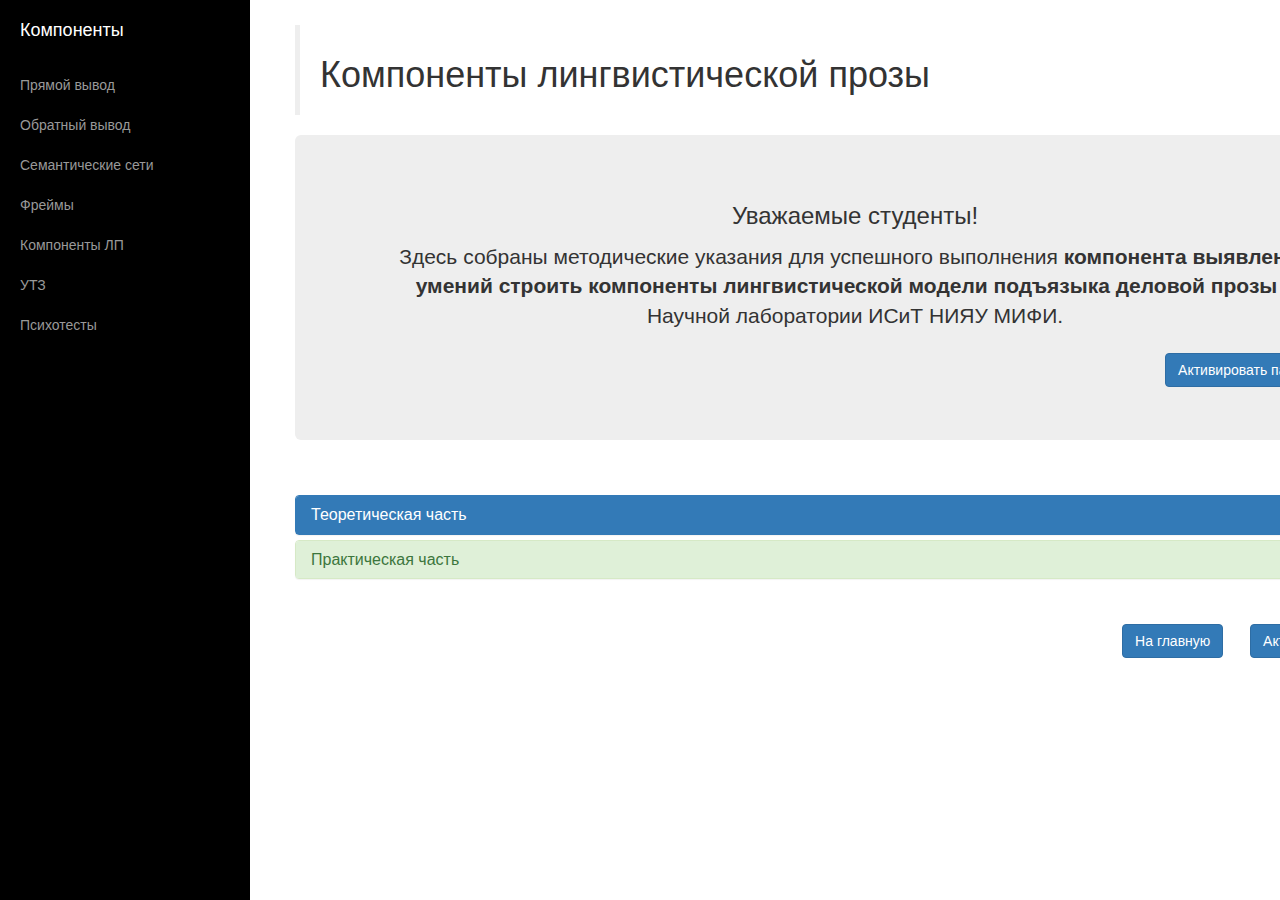
<file: kuznetsov_AI_lab/lingvo.html>
<!DOCTYPE html>
<html lang="en">

<head>

    <meta charset="utf-8">
    <meta http-equiv="X-UA-Compatible" content="IE=edge">
    <meta name="viewport" content="width=device-width, initial-scale=1">
    <meta name="description" content="">
    <meta name="author" content="">

    <title>Методические материалы по практическим работам - Компоненты лингвистической прозы</title>

    <!-- Bootstrap Core CSS -->
    <link href="css/bootstrap.min.css" rel="stylesheet">

    <!-- Custom CSS -->
    <link href="css/simple-sidebar.css" rel="stylesheet">
    <link href="css/site.css" rel="stylesheet">

    <!-- HTML5 Shim and Respond.js IE8 support of HTML5 elements and media queries -->
    <!-- WARNING: Respond.js doesn't work if you view the page via file:// -->
    <!--[if lt IE 9]>
        <script src="https://oss.maxcdn.com/libs/html5shiv/3.7.0/html5shiv.js"></script>
        <script src="https://oss.maxcdn.com/libs/respond.js/1.4.2/respond.min.js"></script>
    <![endif]-->

</head>

<body>

    <div id="wrapper">

        <!-- Sidebar -->
        <div id="sidebar-wrapper">
            <ul class="sidebar-nav">
                <li class="sidebar-brand">
                    <a href="index.html">
                        Компоненты
                    </a>
                </li>
                <li>
                    <a href="doutput.html">Прямой вывод</a>
                </li>
                <li>
                    <a href="rdoutput.html">Обратный вывод</a>
                </li>
                <li>
                    <a href="network.html">Семантические сети</a>
                </li>
                <li>
                    <a href="frame.html">Фреймы</a>
                </li>
                <li>
                    <a href="lingvo.html">Компоненты ЛП</a>
                </li>
                <li>
                    <a href="utz.html">УТЗ</a>
                </li>
                <li>
                    <a href="psycho.html">Психотесты</a>
                </li>
            </ul>
        </div>
        <!-- /#sidebar-wrapper -->

        <!-- Page Content -->
        <div id="page-content-wrapper">
            <div class="container">
                <div class="row">
                    <div class="col-md-12">
                        <blockquote><h1>Компоненты лингвистической прозы</h1></blockquote>
                        <div class="jumbotron">
                            <h3 class="aling-center">Уважаемые студенты!</h3>
                            <p class="lead text-center">Здесь собраны методические указания для успешного выполнения <strong>компонента выявления умений строить компоненты лингвистической модели подъязыка деловой прозы</strong> в Научной лаборатории ИСиТ НИЯУ МИФИ.</p>
                            <div class="row no-margin">
                                <div class="col-md-3 col-md-offset-9"><a href="#menu-toggle" class="btn btn-primary pull-right" id="menu-toggle">Активировать панель</a></div>
                            </div>
                        </div>
                    </div>
                </div>
                <div class="row">
                    <div class="col-md-12">
                        <div class="panel-group" id="accordion" role="tablist" aria-multiselectable="true">
                            <!-- Первая панель -->
                            <div class="panel panel-primary">
                                <div class="panel-heading" role="tab" id="headingOne">
                                  <h4 class="panel-title">
                                    <a data-toggle="collapse" data-parent="#accordion" href="#collapseOne" aria-expanded="true" aria-controls="collapseOne">
                                      Теоретическая часть
                                    </a>
                                  </h4>
                                </div>
                                <div id="collapseOne" class="panel-collapse collapse" role="tabpanel" aria-labelledby="headingOne">
                                  <div class="panel-body">
                                    <p class="indent"></p>

                                    <div class="row">
                                        <div class="col-md-8 col-md-offset-2">
                                            <table class="table table-striped table-bordered">
                                                <caption class="text-center">Перечень НКФ-словоформ входного ЕЯ-текста</caption>
                                                <thead>
                                                    <tr>
                                                        <th>Часть речи</th>
                                                        <th>Нормальная каноническая форма (НКФ)</th>
                                                    </tr>
                                                </thead>
                                                <tbody>
                                                    <tr>
                                                        <td>Существительное</td>
                                                        <td>Именительный падеж единственного числа</td>
                                                    </tr>
                                                    <tr>
                                                        <td>Местоимение</td>
                                                        <td>1-е лицо единственного и&nbsp;множественного числа</td>
                                                    </tr>
                                                    <tr>
                                                        <td>Глагол</td>
                                                        <td>Инфинитив</td>
                                                    </tr>
                                                    <tr>
                                                        <td>Причастие</td>
                                                        <td>Инфинитив исходного глагола</td>
                                                    </tr>
                                                    <tr>
                                                        <td>Деепричастие</td>
                                                        <td>Инфинитив исходного глагола</td>
                                                    </tr>
                                                    <tr>
                                                        <td>Прилагательное (полное и&nbsp;краткое)</td>
                                                        <td>Именительный падеж единственного числа мужского рода</td>
                                                    </tr>
                                                    <tr>
                                                        <td>Отглагольное существительное (имена действий)</td>
                                                        <td>Инфинитив исходного глагола</td>
                                                    </tr>
                                                    <tr>
                                                        <td>Отглагольное прилашательное (имена действий)</td>
                                                        <td>Инфинитив исходного глагола</td>
                                                    </tr>
                                                    <tr>
                                                        <td>Отадъективное существительное (имена свойств)</td>
                                                        <td>Именительный падеж единственного числа мужского рода исходного прилагательного</td>
                                                    </tr>
                                                    <tr>
                                                        <td>Качественное наречие</td>
                                                        <td>Именительный падеж единственного числа мужского рода исходного прилагательного</td>
                                                    </tr>
                                                    <tr>
                                                        <td>Порядковое числительное</td>
                                                        <td>Именительный падеж единственного числа мужского рода исходного числительного</td>
                                                    </tr>
                                                    <tr>
                                                        <td>Качественное числительное</td>
                                                        <td>Именительный падеж</td>
                                                    </tr>
                                                </tbody>
                                            </table>
                                            <table class="table table-striped table-bordered">
                                                <caption class="text-center">Перечень упрощенных семантико-синтаксических связей</caption>
                                                <thead>
                                                    <tr>
                                                        <th>Тип связи</th>
                                                        <th>Компоненты предложения, между которыми осуществляется данная связь</th>
                                                        <th>Разновидность связи и&nbsp;ее&nbsp;обозначение</th>
                                                    </tr>
                                                </thead>
                                                <tbody>
                                                    <tr>
                                                        <td>Глубинный падеж (семантическая валентность)</td>
                                                        <td>Предикаты -&gt; аргументы</td>
                                                        <td>
                                                        <code>A</code> &mdash;&nbsp;быть &laquo;агентом&raquo; действия<br>
                                                        <code>O</code> &mdash;&nbsp;быть &laquo;объектом&raquo; действия<br>
                                                        <code>D</code> &mdash;&nbsp;быть &laquo;адресатом&raquo; действия<br>
                                                        <code>T</code> &mdash;&nbsp;быть &laquo;темой&raquo; действия<br>
                                                        <code>I</code> &mdash;&nbsp;быть &laquo;инструментом&raquo; действия<br>
                                                        <code>L</code> &mdash;&nbsp;быть &laquo;местом&raquo; действия<br>
                                                        <code>S</code> &mdash;&nbsp;быть &laquo;начальной точкой&raquo; действия<br>
                                                        <code>F</code> &mdash;&nbsp;быть &laquo;конечной точкой&raquo; действия<br>
                                                        <code>G</code> &mdash;&nbsp;быть &laquo;целью&raquo; действия<br>
                                                        <code>C</code> &mdash;&nbsp;быть &laquo;условием&raquo; действия<br>
                                                        <code>W</code> &mdash;&nbsp;быть &laquo;временем&raquo; действия<br>
                                                        <code>M</code> &mdash;&nbsp;быть &laquo;способом&raquo; действия<br>
                                                        <code>B</code> &mdash;&nbsp;быть &laquo;сроком&raquo; действия<br>
                                                        <code>X</code> &mdash;&nbsp;быть &laquo;количеством&raquo; действия<br>
                                                        <code>R</code> &mdash;&nbsp;быть &laquo;результатом&raquo; действия<br>
                                                        <code>K</code> &mdash;&nbsp;быть &laquo;контрагентом&raquo; действия<br>
                                                        </td>
                                                    </tr>
                                                    <tr>
                                                        <td>Необязательная валентность (характеристика предиката)</td>
                                                        <td>Предикат -&gt; распространители</td>
                                                        <td>Грамматические связи типа:<br>
                                                        &laquo;обстоятельство места&raquo; <code>(L)</code> <br>
                                                        &laquo;обстоятельство времени&raquo; <code>(W)</code> <br>
                                                        &laquo;обстоятельство цели&raquo; <code>(G)</code> <br>
                                                        &laquo;обстоятельство причины&raquo; <code>(C)</code> <br>
                                                        &laquo;обстоятельство образа действия&raquo; <code>(M)</code> <br>
                                                        </td>
                                                    </tr>
                                                    <tr>
                                                        <td rowspan="7">Атрибутивная связь (характеризация понятия и&nbsp;характеризация свойства)</td>
                                                        <td>
                                                        Существительное -&gt; прилашательное
                                                        </td>
                                                        <td>
                                                        Определимая связь <code>(H)</code>
                                                        </td>
                                                    </tr>
                                                    <tr>
                                                        <td>
                                                        Количественное числительное -&gt; существительное и&nbsp;др.
                                                        </td>
                                                        <td>
                                                        Количественная связь <code>(H)</code>
                                                        </td>
                                                    </tr>
                                                    <tr>
                                                        <td>
                                                        Существительное -&gt; существительное
                                                        </td>
                                                        <td>
                                                        Притяжательная связь <code>(H)</code>
                                                        </td>
                                                    </tr>
                                                    <tr>
                                                        <td>
                                                        Отадъективное существительное -&gt; существительное
                                                        </td>
                                                        <td>
                                                        Притяжательная связь <code>(H)</code>
                                                        </td>
                                                    </tr>
                                                    <tr>
                                                        <td>
                                                        Существительное -&gt; предлог -&gt; существительное
                                                        </td>
                                                        <td>
                                                        Притяжательная связь <code>(H)</code>
                                                        </td>
                                                    </tr>
                                                    <tr>
                                                        <td>
                                                        Существительное -&gt; нарицательное существительное
                                                        </td>
                                                        <td>
                                                        Именная связь <code>(H)</code>
                                                        </td>
                                                    </tr>
                                                    <tr>
                                                        <td>
                                                        Наречие -&gt; прилагательное и&nbsp;др.
                                                        </td>
                                                        <td>
                                                        Модификационная связь <code>(M)</code>
                                                        </td>
                                                    </tr>
                                                    <tr>
                                                        <td>Генетивная связь &laquo;часть-целое&raquo;</td>
                                                        <td>Существительное -&gt; существительное</td>
                                                        <td><code>P</code></td>
                                                    </tr>
                                                    <tr>
                                                        <td>Связь типа &laquo;быть подмножеством&raquo;</td>
                                                        <td>Существительное -&gt; существительное</td>
                                                        <td><code>U</code></td>
                                                    </tr>
                                                    <tr>
                                                        <td>Связь типа &laquo;быть элементом&raquo;</td>
                                                        <td>Существительное -&gt; существительное</td>
                                                        <td><code>E</code></td>
                                                    </tr>
                                                </tbody>
                                            </table>
                                        </div>
                                        <div class="col-md-12">
                                            <p class="pull-right text-muted"><em>Источник: Рыбина Г.В. Основы построения интеллектуальных систем. Учебное пособие. – М.: Финансы и статистика; ИНФРА‑М, 2010. – 432с.</em></p>
                                        </div>
                                    </div>
                                  </div>
                                </div>
                            </div>
                            <!-- Вторая панель -->
                            <div class="panel panel-success">
                                <div class="panel-heading" role="tab" id="headingTwo">
                                  <h4 class="panel-title">
                                    <a data-toggle="collapse" data-parent="#accordion" href="#collapseTwo" aria-expanded="true" aria-controls="collapseOne">
                                      Практическая часть
                                    </a>
                                  </h4>
                                </div>
                                <div id="collapseTwo" class="panel-collapse collapse" role="tabpanel" aria-labelledby="headingTwo">
                                  <div class="panel-body">
                                    <!-- Сценарий лабораторной работы -->
                                    <div class="row">
                                        <div class="col-md-12">
                                            <h4 class="text-center">Введение</h4>
                                            <p class="indent">Лабораторная работа состоит из трех компонентов - <span class="text-primary" data-toggle="tooltip" data-placement="top" title="синтаксический">G</span> , <span class="text-primary" data-toggle="tooltip" data-placement="top" title="лексический">V</span>, <span class="text-primary" data-toggle="tooltip" data-placement="top" title="семантический">S</span>. Компоненты выполняются в представленном ранее порядке. Каждый из компонентов оценивается отдельно, после чего вычисляется итоговая оценка, хочется отметить, что выполнение каждого из компонентов займет у вас не малое количество времени.</p>
                                            <p class="indent lead font-lg bg-danger">Обращаем ваше внимание на то, что данная лабораторная работа ограничена по времени 2 часами.</p>
                                            <p class="indent">После успешной авторизации по логинам и паролям предоставленными инженерами лаборатории перед вами откроется окно навигации.</p>
                                            <p class="text-center"><img class="img-thumbnail img-responsive" src="img/ling.png"></p>
                                            <p class="indent">Далее нажимая на ссылку <span class="label label-default">Лингвистика</span> перед вами откроется окно выбора варианта.</p>
                                            <p class="text-center"><img class="img-thumbnail img-responsive" src="img/var_ling.png"></p>
                                            <p class="indent lead font-lg bg-danger">Указывайте вариант выданный сотрудниками лаборатории, в случае неудачной попыпки сдачи одного из компонентов результаты сохраняются в базе и в следующий раз вы сможете пересдать какой-либо компонент только под вашим вариантом.</p>
                                            <p class="indent">После выбора своего варианта нажимайте на кнопку <span class="label label-default">Начать работу</span></p>
                                            <h4 class="text-center">Сценарий лабораторной работы</h4>
                                            <p class="indent">Перед вами откроется окно с заданием компонента <span class="text-primary" data-toggle="tooltip" data-placement="top" title="синтаксический">G</span>. Ознакомьтесь с интерфейсом. В правом верхнем углу находится краткая справка.</p>
                                            <p class="text-center"><img class="img-thumbnail img-responsive" src="img/sup2_comp_G.png"></p>
                                            <p class="indent">После того как вы ознакомитесь с интерфейсом и заданием приступайте к выполнению. Необходимо произвести анализ предложений и обозначить в них основные и именные группы если такие имеются.</p>
                                            <p class="indent">На панели справа располагается список основных и именных групп. После выделения группы слов необходимо присвоить им соответствущую группу. Для добавления новой именной группы нужно нажать на кнопку <span class="label label-default">Добавить ИГ</span>, после новую именную группу можно связать с группой слов <strong>в предложения</strong>.</p>
                                            <p class="indent lead font-lg bg-danger">Будьте внимательны, не создавайте лишних именных групп. Одну именную группу можно использовать в разных предложениях одновременно.</p>
                                            <p class="text-center"><img class="img-thumbnail img-responsive" src="img/sup_comp_G.png"></p>
                                            <p class="indent">В ходе выполнения работы у вас должны быть задействованы все слова в предложении. Лучше начинать с <strong>основных групп</strong> после чего создавать новые именные группы.</p>
                                            <p class="text-center"><img class="img-thumbnail img-responsive" src="img/ques_comp_G.png"></p>
                                            <p class="indent">Если в ходе работы вы поняли, что совершили ошибку, то возможно отменить присвоенную вами именную группу. Для этого нужно выделить ошибочную именную группу и нажать на крестик.</p>
                                            <p class="text-center"><img class="img-thumbnail img-responsive" src="img/del_comp_G.png"></p>
                                            <p class="indent">После того как все слова в каждом из предложений будут задействованы у вас получится такая картинка. Можете переходить ко второй части выполнения компонента <code>G</code>.</p>
                                            <p class="text-center"><img class="img-thumbnail img-responsive" src="img/done_comp_G.png"></p>
                                            <p class="indent">Вам необходимо описать модель компонента G в БНФ.</p>
                                            <p class="indent lead font-lg bg-danger">Будьте внимательны, порядок описания <strong>не важен</strong>.</p>
                                            <p class="text-center"><img class="img-thumbnail img-responsive" src="img/2_comp_G.png"></p>
                                            <p class="indent">Покажем на примере описания предложения типа вопрос. В данном примере наше предложение состоит из именной группы 1, предиката, именной группы 2 и именной группы 3.</p>
                                            <p class="text-center"><img class="img-thumbnail img-responsive" src="img/2_doing_comp_G.png"></p>
                                            <p class="indent lead font-lg bg-danger">Необходимо описать все возможные варианты каждого из типов предложений пока будет сохранятся смысл и выполнятся правила русского языка.</p>
                                            <p class="indent">Для того чтобы сделать это необходимо перетаскивать <strong>первый элемент</strong> нового варианта на кнопку <span class="label label-default">+ Вариант</span>. Таким образом, новый вариант будет разделен с предыдущим вертикальной чертой <code>|</code>.</p>
                                            <p class="text-center"><img class="img-thumbnail img-responsive" src="img/2_doing_comp_G-2.png"></p>
                                            <p class="indent">Следующим шагом будет описание именных групп, приведем пример.</p>
                                            <p class="text-center"><img class="img-thumbnail img-responsive" src="img/2_doing_comp_G-3.png"></p>
                                            <p class="indent lead font-lg bg-danger">Обратите внимание! У вас не должно быть именных групп с разным название и одинаковым описанием.</p>
                                            <p class="indent">Нажимем кнопку <span class="label label-default">Отправить</span> и переходим к выполнению к следующему компоненту <span class="text-primary" data-toggle="tooltip" data-placement="top" title="лексический">V</span>.</p>
                                            <p class="indent">Вам необходмо описать словари, используемые для хранения словоформ текса подъязыка деловой прозы.</p>
                                            <p class="indent lead font-lg bg-danger">Порядок описания также не важен.</p>
                                            <p class="text-center"><img class="img-thumbnail img-responsive" src="img/comp_V.png"></p>
                                            <p class="indent">После описания всех словарей переходите к компоненту <span class="text-primary" data-toggle="tooltip" data-placement="top" title="семантический">S</span>. Для этого нужно нажать кнопку <span class="label label-default">Готово</span>.</p>
                                            <p class="indent">Для выполнения компонента <span class="text-primary" data-toggle="tooltip" data-placement="top" title="семантический">S</span> необходимо знать теоретическую часть и иметь представление о языке CAREL.</p>
                                            <p class="text-center"><img class="img-thumbnail img-responsive" src="img/comp_S.png"></p>
                                            <p class="indent">Вам необходимо перетащить нужные по вашему мнению слова на валентные места и верно указать их модальность. Покажем на примере предиката из первого предложения.</p>
                                            <p class="text-center"><img class="img-thumbnail img-responsive" src="img/doing_comp_S.png"></p>
                                            <p class="indent lead font-lg bg-danger">Обратите внимание на форму слова находящуюся на валентном месте. А также на уровень, на котором находятся вабранное слово.</p>
                                            <p class="indent">Регулировать уровень можно с помощью стрелок <code>&lt;</code> и <code>&gt;</code>.</p>
                                            <p class="indent">После завершения компонента <span class="text-primary" data-toggle="tooltip" data-placement="top" title="семантический">S</span> нужно нажать на кнопку <span class="label label-default">Отправить</span>. Система покажет ваши результаты и выведет ошибки, если таковые имеются, а также автоматических подсчитает итоговую оценку.</p>
                                            <h4 class="text-center">Будьте внимательны, и&nbsp;удачи!</h4>
                                        </div>
                                    </div>
                                  </div>
                                </div>
                            </div>
                        </div>
                    </div>
                </div>
                <div class="row">
                    <div class="col-md-1 col-md-offset-9">
                        <a href="index.html" class="btn btn-primary pull-right">На главную</a>
                    </div>
                    <div class="col-md-2">
                        <a href="#menu-toggle" class="btn btn-primary pull-right" id="menu-toggle-2">Активировать панель</a>
                    </div>
                </div>
            </div>
        </div>
        <!-- /#page-content-wrapper -->

    </div>
    <!-- /#wrapper -->

    <!-- jQuery -->
    <script src="js/jquery.js"></script>

    <!-- Bootstrap Core JavaScript -->
    <script src="js/bootstrap.min.js"></script>

    <!-- Menu Toggle Script -->
    <script src="js/tooltip.js" ></script>
    <script src="js/site.js"></script>

</body>

</html>
</file>
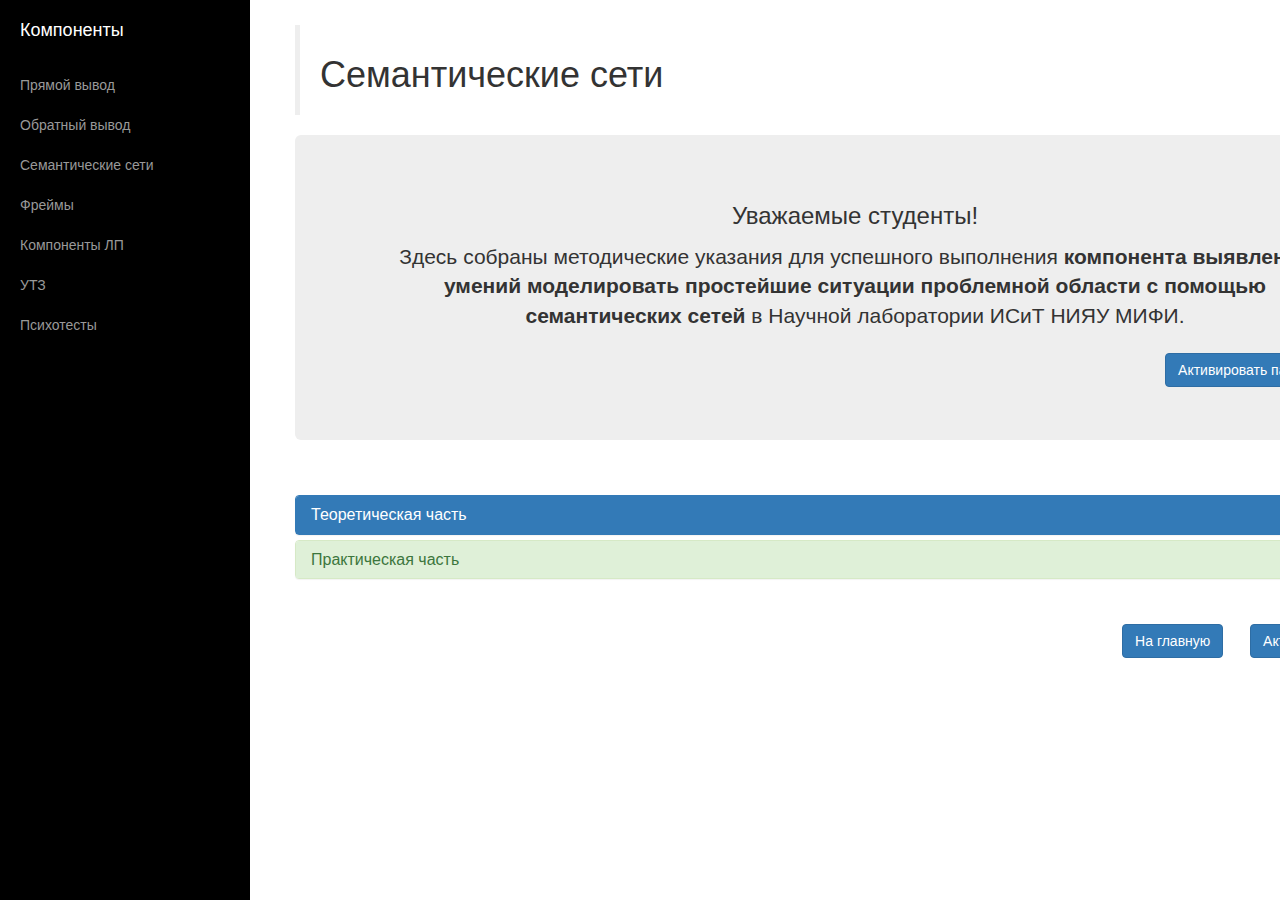
<file: kuznetsov_AI_lab/network.html>
<!DOCTYPE html>
<html lang="en">

<head>

    <meta charset="utf-8">
    <meta http-equiv="X-UA-Compatible" content="IE=edge">
    <meta name="viewport" content="width=device-width, initial-scale=1">
    <meta name="description" content="">
    <meta name="author" content="">

    <title>Методические материалы по практическим работам - Семантические сети</title>

    <!-- Bootstrap Core CSS -->
    <link href="css/bootstrap.min.css" rel="stylesheet">

    <!-- Custom CSS -->
    <link href="css/simple-sidebar.css" rel="stylesheet">
    <link href="css/site.css" rel="stylesheet">

    <!-- HTML5 Shim and Respond.js IE8 support of HTML5 elements and media queries -->
    <!-- WARNING: Respond.js doesn't work if you view the page via file:// -->
    <!--[if lt IE 9]>
        <script src="https://oss.maxcdn.com/libs/html5shiv/3.7.0/html5shiv.js"></script>
        <script src="https://oss.maxcdn.com/libs/respond.js/1.4.2/respond.min.js"></script>
    <![endif]-->

</head>

<body>

    <div id="wrapper">

        <!-- Sidebar -->
        <div id="sidebar-wrapper">
            <ul class="sidebar-nav">
                <li class="sidebar-brand">
                    <a href="index.html">
                        Компоненты
                    </a>
                </li>
                <li>
                    <a href="doutput.html">Прямой вывод</a>
                </li>
                <li>
                    <a href="rdoutput.html">Обратный вывод</a>
                </li>
                <li>
                    <a href="network.html">Семантические сети</a>
                </li>
                <li>
                    <a href="frame.html">Фреймы</a>
                </li>
                <li>
                    <a href="lingvo.html">Компоненты ЛП</a>
                </li>
                <li>
                    <a href="utz.html">УТЗ</a>
                </li>
                <li>
                    <a href="psycho.html">Психотесты</a>
                </li>
            </ul>
        </div>
        <!-- /#sidebar-wrapper -->

        <!-- Page Content -->
        <div id="page-content-wrapper">
            <div class="container">
                <div class="row">
                    <div class="col-md-12">
                        <blockquote><h1>Семантические сети</h1></blockquote>
                        <div class="jumbotron">
                            <h3 class="aling-center">Уважаемые студенты!</h3>
                            <p class="lead text-center">Здесь собраны методические указания для успешного выполнения <strong>компонента выявления умений моделировать простейшие ситуации проблемной области с помощью семантических сетей</strong> в Научной лаборатории ИСиТ НИЯУ МИФИ.</p>
                            <div class="row no-margin">
                                <div class="col-md-3 col-md-offset-9"><a href="#menu-toggle" class="btn btn-primary pull-right" id="menu-toggle">Активировать панель</a></div>
                            </div>
                        </div>
                    </div>
                </div>
                <div class="row">
                    <div class="col-md-12">
                        <div class="panel-group" id="accordion" role="tablist" aria-multiselectable="true">
                            <!-- Первая панель -->
                            <div class="panel panel-primary">
                                <div class="panel-heading" role="tab" id="headingOne">
                                  <h4 class="panel-title">
                                    <a data-toggle="collapse" data-parent="#accordion" href="#collapseOne" aria-expanded="true" aria-controls="collapseOne">
                                      Теоретическая часть
                                    </a>
                                  </h4>
                                </div>
                                <div id="collapseOne" class="panel-collapse collapse" role="tabpanel" aria-labelledby="headingOne">
                                  <div contenteditable="true" class="panel-body">
                                    <p class="indent">Понятие семантической сетибыло впервые введено М. Куиллианом в конце 1960-х гг. и с тех пор активно используется в ИИ. Прибольшом разноорбразии трактовок и определений суть это модели остается неизменной - под семантической сетью понимается <em>неоднородная сеть</em>, т.е. сеть с различными типами вершин и различными типами помеченных дуг.</p>

                                    <div class="row">
                                        <div class="col-md-8 col-md-offset-2">
                                             <table class="table table-striped table-bordered">
                                                <caption class="text-center">Перечень упрощенных семантико-синтаксических связей</caption>
                                                <thead>
                                                    <tr>
                                                        <th>Тип связи</th>
                                                        <th>Разновидность связи и&nbsp;ее&nbsp;обозначение</th>
                                                    </tr>
                                                </thead>
                                                <tbody>
                                                    <tr>
                                                        <td>Глубинный падеж (семантическая валентность)</td>
                                                        <td>
                                                        <code>A</code> &mdash;&nbsp;быть &laquo;агентом&raquo; действия<br>
                                                        <code>O</code> &mdash;&nbsp;быть &laquo;объектом&raquo; действия<br>
                                                        <code>D</code> &mdash;&nbsp;быть &laquo;адресатом&raquo; действия<br>
                                                        <code>T</code> &mdash;&nbsp;быть &laquo;темой&raquo; действия<br>
                                                        <code>I</code> &mdash;&nbsp;быть &laquo;инструментом&raquo; действия<br>
                                                        <code>L</code> &mdash;&nbsp;быть &laquo;местом&raquo; действия<br>
                                                        <code>S</code> &mdash;&nbsp;быть &laquo;начальной точкой&raquo; действия<br>
                                                        <code>F</code> &mdash;&nbsp;быть &laquo;конечной точкой&raquo; действия<br>
                                                        <code>G</code> &mdash;&nbsp;быть &laquo;целью&raquo; действия<br>
                                                        <code>C</code> &mdash;&nbsp;быть &laquo;условием&raquo; действия<br>
                                                        <code>W</code> &mdash;&nbsp;быть &laquo;временем&raquo; действия<br>
                                                        <code>M</code> &mdash;&nbsp;быть &laquo;способом&raquo; действия<br>
                                                        <code>B</code> &mdash;&nbsp;быть &laquo;сроком&raquo; действия<br>
                                                        <code>X</code> &mdash;&nbsp;быть &laquo;количеством&raquo; действия<br>
                                                        <code>R</code> &mdash;&nbsp;быть &laquo;результатом&raquo; действия<br>
                                                        <code>K</code> &mdash;&nbsp;быть &laquo;контрагентом&raquo; действия<br>
                                                        </td>
                                                    </tr>
                                                </tbody>
                                            </table>
                                        </div>
                                        <div class="col-md-12">
                                            <p class="pull-right text-muted"><em>Источник: Рыбина Г.В. Основы построения интеллектуальных систем. Учебное пособие. – М.: Финансы и статистика; ИНФРА‑М, 2010. – 432с.</em></p>
                                        </div>
                                    </div>
                                  </div>
                                </div>
                            </div>
                            <!-- Вторая панель -->
                            <div class="panel panel-success">
                                <div class="panel-heading" role="tab" id="headingTwo">
                                  <h4 class="panel-title">
                                    <a data-toggle="collapse" data-parent="#accordion" href="#collapseTwo" aria-expanded="true" aria-controls="collapseOne">
                                      Практическая часть
                                    </a>
                                  </h4>
                                </div>
                                <div id="collapseTwo" class="panel-collapse collapse" role="tabpanel" aria-labelledby="headingTwo">
                                  <div class="panel-body">
                                    <!-- Сценарий лабораторной работы -->
                                    <div class="row">
                                        <div class="col-md-12">
                                            <h4 class="text-center">Введение</h4>
                                            <p class="indent">После авторизации перед вами откроется окно с выбором практических заданий.</p>
                                            <p class="text-center"><img class="img-thumbnail img-responsive" src="img/ling.png"></p>
                                            <p class="indent">Выбираем ссылку <span class="label label-default">Семантические сети</span>. Задание будет выбрано случайным образом.</p>
                                            <p class="indent">После выбора системой задания для вас, перед вами будет окно с вариантом вашего задания.</p>
                                            <p class="text-center"><img class="img-thumbnail img-responsive" src="img/task_sem_network.png"></p>
                                            <p class="indent">Перед тем как приступать к заданию, ознакомьтесь с интерфейсом. Обратите внимание на возможные действия выполняемые над вершинами сети, научить создавать связи, после чего приступайте к заданию.</p>
                                            <p class="indent">Рассмотрим пример вашего задания "Покупка стиральной машины". Прежде всего необходимо выбрать предикат. Для того чтобы выбрать предикат нужно кликнуть на левый квадратик располагаемый внутри вершины.</p>
                                            <p class="text-center"><img class="img-thumbnail img-responsive" src="img/predic_sem_network.png"></p>
                                            <p class="indent">Далее можно начинать указывать связи между вершинами.</p>
                                            <p class="indent lead font-lg bg-danger">Будьте внимательны! Глубинные падежи узказываются <strong>английскими</strong> заглавными буквами.</p>
                                            <p class="text-center"><img class="img-thumbnail img-responsive" src="img/rel_sem_network.png"></p>
                                            <p class="indent">После того как выполните задание нужно нажать на кнопку <span class="label label-primary">Готово</span> система сообщит вам ваш результат. Также можно будет нажать на кнопку <span class="label label-primary">Ошибки</span>, чтобы ознакомится с совершенными ошибками, если такие имеются.</p>
                                            <p class="text-center"><img class="img-thumbnail img-responsive" src="img/panel_sem_network.png"></p>
                                            <p class="indent lead font-lg bg-danger">Хочется отметить, что не всегда в вашей сети будут задействованы все предоставленные вершины.</p>
                                            <p class="text-center"><img class="img-thumbnail img-responsive" src="img/doing_sem_network.png"></p>
                                            <h4 class="text-center">Будьте внимательны, и&nbsp;удачи!</h4>
                                        </div>
                                    </div>
                                  </div>
                                </div>
                            </div>
                        </div>
                    </div>
                </div>
                <div class="row">
                    <div class="col-md-1 col-md-offset-9">
                        <a href="index.html" class="btn btn-primary pull-right">На главную</a>
                    </div>
                    <div class="col-md-2">
                        <a href="#menu-toggle" class="btn btn-primary pull-right" id="menu-toggle-2">Активировать панель</a>
                    </div>
                </div>
            </div>
        </div>
        <!-- /#page-content-wrapper -->

    </div>
    <!-- /#wrapper -->

    <!-- jQuery -->
    <script src="js/jquery.js"></script>

    <!-- Bootstrap Core JavaScript -->
    <script src="js/bootstrap.min.js"></script>

    <!-- Menu Toggle Script -->
    <script src="js/tooltip.js" ></script>
    <script src="ckeditor/ckeditor.js"></script>
    <script src="js/site.js"></script>

</body>

</html>
</file>
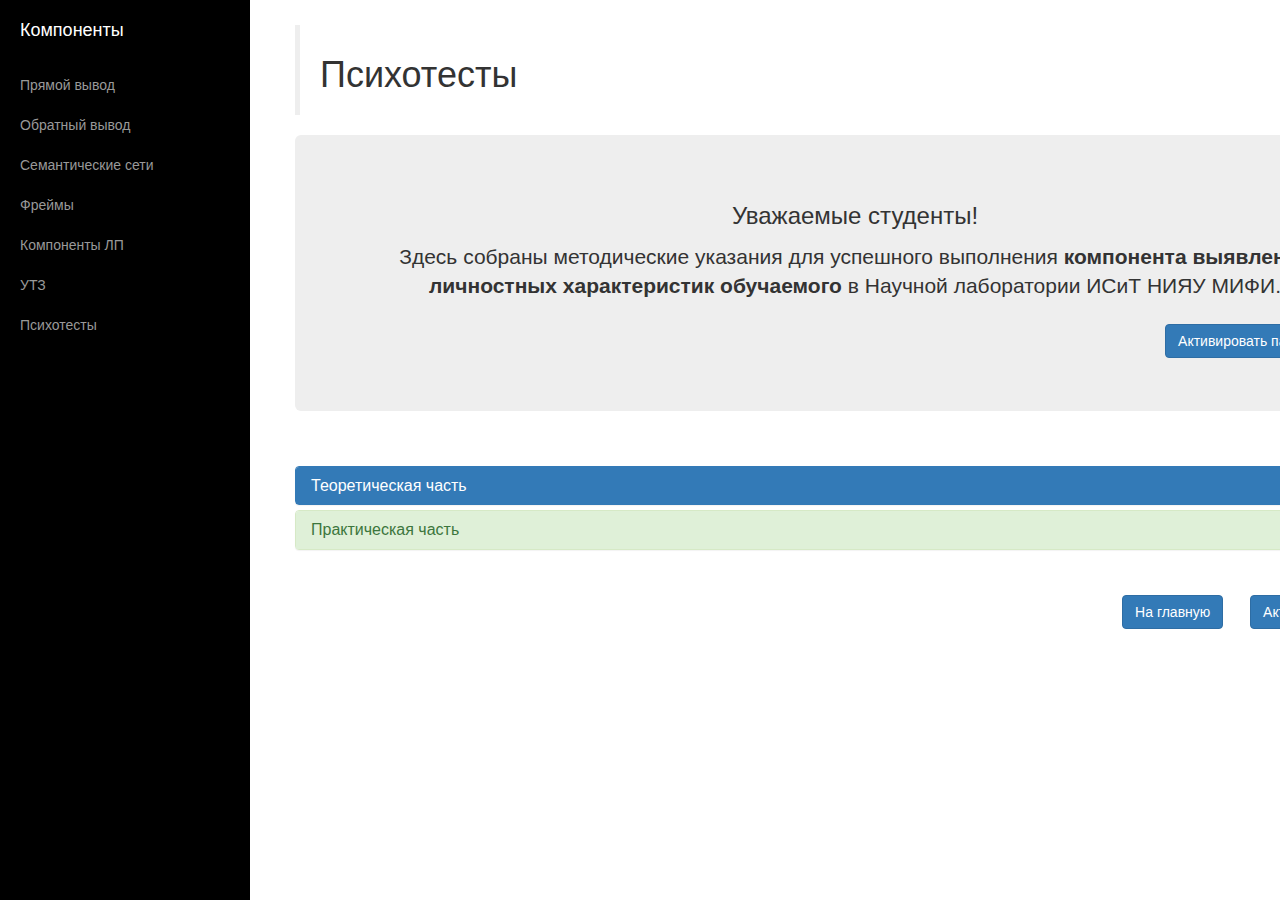
<file: kuznetsov_AI_lab/psycho.html>
<!DOCTYPE html>
<html lang="en">

<head>

    <meta charset="utf-8">
    <meta http-equiv="X-UA-Compatible" content="IE=edge">
    <meta name="viewport" content="width=device-width, initial-scale=1">
    <meta name="description" content="">
    <meta name="author" content="">

    <title>Методические материалы по практическим работам - Психотесты</title>

    <!-- Bootstrap Core CSS -->
    <link href="css/bootstrap.min.css" rel="stylesheet">

    <!-- Custom CSS -->
    <link href="css/simple-sidebar.css" rel="stylesheet">
    <link href="css/site.css" rel="stylesheet">

    <!-- HTML5 Shim and Respond.js IE8 support of HTML5 elements and media queries -->
    <!-- WARNING: Respond.js doesn't work if you view the page via file:// -->
    <!--[if lt IE 9]>
        <script src="https://oss.maxcdn.com/libs/html5shiv/3.7.0/html5shiv.js"></script>
        <script src="https://oss.maxcdn.com/libs/respond.js/1.4.2/respond.min.js"></script>
    <![endif]-->

</head>

<body>

    <div id="wrapper">

        <!-- Sidebar -->
        <div id="sidebar-wrapper">
            <ul class="sidebar-nav">
                <li class="sidebar-brand">
                    <a href="index.html">
                        Компоненты
                    </a>
                </li>
                <li>
                    <a href="doutput.html">Прямой вывод</a>
                </li>
                <li>
                    <a href="rdoutput.html">Обратный вывод</a>
                </li>
                <li>
                    <a href="network.html">Семантические сети</a>
                </li>
                <li>
                    <a href="frame.html">Фреймы</a>
                </li>
                <li>
                    <a href="lingvo.html">Компоненты ЛП</a>
                </li>
                <li>
                    <a href="utz.html">УТЗ</a>
                </li>
                <li>
                    <a href="psycho.html">Психотесты</a>
                </li>
            </ul>
        </div>
        <!-- /#sidebar-wrapper -->

        <!-- Page Content -->
        <div id="page-content-wrapper">
            <div class="container">
                <div class="row">
                    <div class="col-md-12">
                        <blockquote><h1>Психотесты</h1></blockquote>
                        <div class="jumbotron">
                            <h3 class="aling-center">Уважаемые студенты!</h3>
                            <p class="lead text-center">Здесь собраны методические указания для успешного выполнения <strong>компонента выявления личностных характеристик обучаемого</strong> в Научной лаборатории ИСиТ НИЯУ МИФИ.</p>
                            <div class="row no-margin">
                                <div class="col-md-3 col-md-offset-9"><a href="#menu-toggle" class="btn btn-primary pull-right" id="menu-toggle">Активировать панель</a></div>
                            </div>
                        </div>
                    </div>
                </div>
                <div class="row">
                    <div class="col-md-12">
                        <div class="panel-group" id="accordion" role="tablist" aria-multiselectable="true">
                            <!-- Первая панель -->
                            <div class="panel panel-primary">
                                <div class="panel-heading" role="tab" id="headingOne">
                                  <h4 class="panel-title">
                                    <a data-toggle="collapse" data-parent="#accordion" href="#collapseOne" aria-expanded="true" aria-controls="collapseOne">
                                      Теоретическая часть
                                    </a>
                                  </h4>
                                </div>
                                <div id="collapseOne" class="panel-collapse collapse" role="tabpanel" aria-labelledby="headingOne">
                                  <div class="panel-body">
                                    <div class="row">
                                        <div class="col-md-12">
                                            <h5 class="text-center">Опросник Б.&nbsp;Н. Смирнова</h5>
                                            <p class="indent">Опросник Б.&nbsp;Н. Смирнова позволяет выявить рад полярных свойств темперамента: экстраверсию&nbsp;&mdash; интроверсию, эмоциональную возбудимость&nbsp;&mdash; эмоциональную уравновешенность, темп реакций (быстрый&nbsp;&mdash; медленный), активность (высокую&nbsp;&mdash; низкую). Он&nbsp;также имеет шкалу искренности испытуемого при ответах на&nbsp;вопросы, позволяющую оценить надежность полученных результатов.</p>
                                            <h5 class="text-center">Опросник Стефансона</h5>
                                            <p class="indent">Данная методика используется для изучения представлений о&nbsp;себе. Разработана В. Стефансоном и&nbsp;опубликован в&nbsp;1958&nbsp;г. Достоинством методики является&nbsp;то, что при работе с&nbsp;ней испытуемый проявляет свою индивидуальность, реальное &laquo;я&raquo;, а&nbsp;не&nbsp;&laquo;соответствие&nbsp;&mdash; несоответствие&raquo; статистическим нормам и&nbsp;результатам других людей. Возможна и&nbsp;повторная сортировка того&nbsp;же набора карточек, но&nbsp;в&nbsp;других отношениях:
                                            <ul>
                                                <li>социальное &laquo;я&raquo; (каким меня видят другие?);</li>
                                                <li>идеальное &laquo;я&raquo; (каким&nbsp;бы я&nbsp;хотел быть?);</li>
                                                <li>актуальное &laquo;я&raquo; (какой я&nbsp;в&nbsp;разных ситуациях?);</li>
                                                <li>значимые другие (каким я&nbsp;вижу своего партнера?);</li>
                                                <li>идеальный партнер (каким&nbsp;бы я&nbsp;хотел видеть своего партнера?).</li>
                                            </ul></p>
                                            <p class="indent">Методика позволяет определить шесть основных тенденций поведения человека в&nbsp;реальной группе: зависимость, независимость, общительность, необщительность, принятие борьбы и&nbsp;избегание борьбы. Тенденция к&nbsp;зависимости определена как внутреннее стремление индивида к&nbsp;принятию групповых стандартов и&nbsp;ценностей: социальных и&nbsp;морально-этических. Тенденция к&nbsp;общительности свидетельствует о&nbsp;контактности, стремлении образовать эмоциональные связи как в&nbsp;своей группе, так и&nbsp;за&nbsp;ее&nbsp;пределами. Тенденция к&nbsp;борьбе&nbsp;&mdash; активное стремление личности участвовать в&nbsp;групповой жизни, добиваться более высокого статуса в&nbsp;системе межличностных взаимоотношений; в&nbsp;противоположность этой тенденции&nbsp;&mdash; избегание борьбы&nbsp;&mdash; показывает стремление уйти от&nbsp;взаимодействия, сохранить нейтралитет в&nbsp;групповых спорах и&nbsp;конфликтах, склонность к&nbsp;компромиссным решениям. Каждая из&nbsp;этих тенденций имеет внутреннюю и&nbsp;внешнюю характеристики, т.&nbsp;е. зависимость, общительность и&nbsp;борьба могут быть истинными, внутренне присущими личности, а&nbsp;могут быть внешними, своеобразной маской, скрывающей истинное лицо человека. Если число положительных ответов в&nbsp;каждой сопряженной паре (зависимость&nbsp;&mdash; независимость, общительность&nbsp;&mdash; необщительность, принятие борьбы&nbsp;&mdash; избегание борьбы) приближается к&nbsp;20, то&nbsp;мы&nbsp;говорим об&nbsp;истинном преобладании той или иной устойчивой тенденции, присущей индивиду и&nbsp;проявляющейся не&nbsp;только в&nbsp;определенной группе, но&nbsp;и&nbsp;за&nbsp;ее&nbsp;пределами.</p>
                                            <p class="pull-right text-muted"><em>Источник: Открытый электронный ресурс ru.wikipedia.org.</em></p>
                                        </div>
                                    </div>
                                  </div>
                                </div>
                            </div>
                            <!-- Вторая панель -->
                            <div class="panel panel-success">
                                <div class="panel-heading" role="tab" id="headingTwo">
                                  <h4 class="panel-title">
                                    <a data-toggle="collapse" data-parent="#accordion" href="#collapseTwo" aria-expanded="true" aria-controls="collapseOne">
                                      Практическая часть
                                    </a>
                                  </h4>
                                </div>
                                <div id="collapseTwo" class="panel-collapse collapse" role="tabpanel" aria-labelledby="headingTwo">
                                  <div class="panel-body">
                                    <!-- Сценарий лабораторной работы -->
                                    <div class="row">
                                        <div class="col-md-12">
                                            <h4 class="text-center">Введение</h4>
                                            <p class="indent">После авторизации вам нужно выбрать вариант Психологические тесты.</p>
                                            <p class="text-center"><img class="img-thumbnail img-responsive" src="img/ling.png"></p>
                                            <p class="indent">Перед вами откроется окно с компонентом выявления личностных характеристик обучаемого.</p>
                                            <p class="text-center"><img class="img-thumbnail img-responsive" src="img/psycho.png"></p>
                                            <p class="indent"> Компонент интуитивно понятен. Вы выбираете интересующий вас тест и начинаете его проходить.</p>
                                            <p class="text-center"><img class="img-thumbnail img-responsive" src="img/panel_var_psycho.png"></p>
                                            <p class="indent lead font-lg bg-danger">Каждый тест содержит различное количество вопросов.</p>
                                            <p class="text-center"><img class="img-thumbnail img-responsive" src="img/doing_var_psycho.png"></p>
                                            <p class="indent">Для того чтобы завершить тестирование нужно нажать кнопку <span class="label label-primary">Завершить</span> на панели психологические тесты.</p>
                                            <p class="text-center"><img class="img-thumbnail img-responsive" src="img/done_test_psycho.png"></p>
                                            <p class="indent lead font-lg bg-danger">Если в тесте есть хотя бы один вопрос без ответа, то система не разрешит вам его завершить. Должны быть даны ответы на все вопросы.</p>
                                            <h4 class="text-center">Будьте внимательны, и&nbsp;удачи!</h4>
                                        </div>
                                    </div>
                                  </div>
                                </div>
                            </div>
                        </div>
                    </div>
                </div>
                <div class="row">
                    <div class="col-md-1 col-md-offset-9">
                        <a href="index.html" class="btn btn-primary pull-right">На главную</a>
                    </div>
                    <div class="col-md-2">
                        <a href="#menu-toggle" class="btn btn-primary pull-right" id="menu-toggle-2">Активировать панель</a>
                    </div>
                </div>
            </div>
        </div>
        <!-- /#page-content-wrapper -->

    </div>
    <!-- /#wrapper -->

    <!-- jQuery -->
    <script src="js/jquery.js"></script>

    <!-- Bootstrap Core JavaScript -->
    <script src="js/bootstrap.min.js"></script>

    <!-- Menu Toggle Script -->
    <script src="js/tooltip.js" ></script>
    <script src="js/site.js"></script>

</body>

</html>
</file>
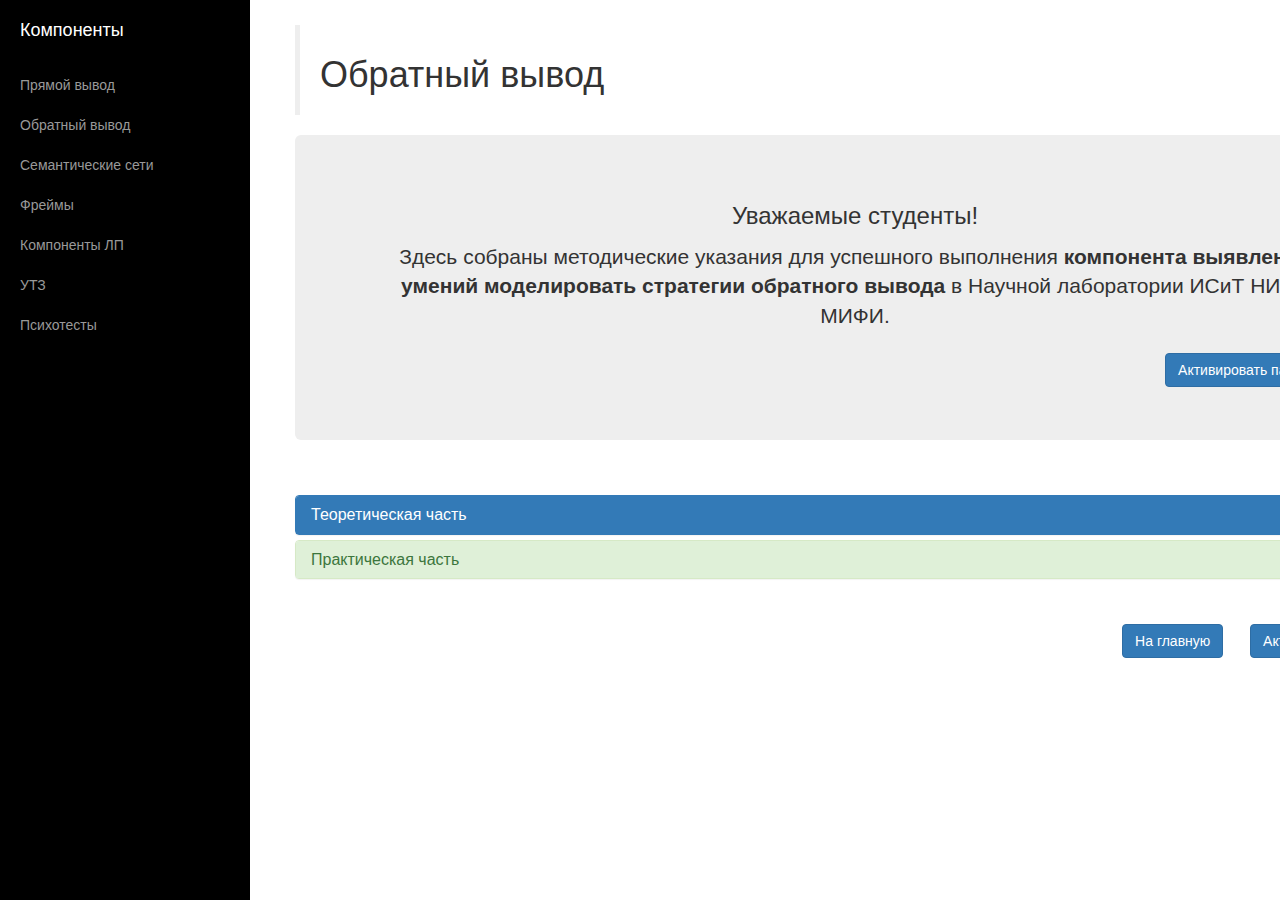
<file: kuznetsov_AI_lab/rdoutput.html>
<!DOCTYPE html>
<html lang="en">

<head>

    <meta charset="utf-8">
    <meta http-equiv="X-UA-Compatible" content="IE=edge">
    <meta name="viewport" content="width=device-width, initial-scale=1">
    <meta name="description" content="">
    <meta name="author" content="">

    <title>Методические материалы по практическим работам - Обратный вывод</title>

    <!-- Bootstrap Core CSS -->
    <link href="css/bootstrap.min.css" rel="stylesheet">

    <!-- Custom CSS -->
    <link href="css/simple-sidebar.css" rel="stylesheet">
    <link href="css/site.css" rel="stylesheet">

    <!-- HTML5 Shim and Respond.js IE8 support of HTML5 elements and media queries -->
    <!-- WARNING: Respond.js doesn't work if you view the page via file:// -->
    <!--[if lt IE 9]>
        <script src="https://oss.maxcdn.com/libs/html5shiv/3.7.0/html5shiv.js"></script>
        <script src="https://oss.maxcdn.com/libs/respond.js/1.4.2/respond.min.js"></script>
    <![endif]-->

</head>

<body>

    <div id="wrapper">

        <!-- Sidebar -->
        <div id="sidebar-wrapper">
            <ul class="sidebar-nav">
                <li class="sidebar-brand">
                    <a href="index.html">
                        Компоненты
                    </a>
                </li>
                <li>
                    <a href="doutput.html">Прямой вывод</a>
                </li>
                <li>
                    <a href="rdoutput.html">Обратный вывод</a>
                </li>
                <li>
                    <a href="network.html">Семантические сети</a>
                </li>
                <li>
                    <a href="frame.html">Фреймы</a>
                </li>
                <li>
                    <a href="lingvo.html">Компоненты ЛП</a>
                </li>
                <li>
                    <a href="utz.html">УТЗ</a>
                </li>
                <li>
                    <a href="psycho.html">Психотесты</a>
                </li>
            </ul>
        </div>
        <!-- /#sidebar-wrapper -->

        <!-- Page Content -->
        <div id="page-content-wrapper">
            <div class="container">
                <div class="row">
                    <div class="col-md-12">
                        <blockquote><h1>Обратный вывод</h1></blockquote>
                        <div class="jumbotron">
                            <h3 class="aling-center">Уважаемые студенты!</h3>
                            <p class="lead text-center">Здесь собраны методические указания для успешного выполнения <strong>компонента выявления умений моделировать стратегии обратного вывода</strong> в Научной лаборатории ИСиТ НИЯУ МИФИ.</p>
                            <div class="row no-margin">
                                <div class="col-md-3 col-md-offset-9">
                                    <a href="#menu-toggle" class="btn btn-primary pull-right" id="menu-toggle">Активировать панель</a>
                                </div>
                            </div>
                        </div>
                    </div>
                </div>
                <div class="row">
                    <div class="col-md-12">
                        <div class="panel-group" id="accordion" role="tablist" aria-multiselectable="true">
                            <!-- Первая панель -->
                            <div class="panel panel-primary">
                                <div class="panel-heading" role="tab" id="headingOne">
                                  <h4 class="panel-title">
                                    <a data-toggle="collapse" data-parent="#accordion" href="#collapseOne" aria-expanded="true" aria-controls="collapseOne">
                                      Теоретическая часть
                                    </a>
                                  </h4>
                                </div>
                                <div id="collapseOne" class="panel-collapse collapse" role="tabpanel" aria-labelledby="headingOne">
                                  <div class="panel-body">
                                    <p class="indent">Рассмотрим пример &laquo;ручного вывода&raquo;,для фрагмента <span class="text-primary" data-toggle="tooltip" data-placement="top" title="База знаний">БЗ</span>, описывающего ситуацию &laquo;Покупка легкового автомобиля&raquo; в виде шести нижеприведенных правил, которые на естественном языке выглядят следующим образом:</p>

                                    <div class="row">
                                        <div class="col-md-10 col-md-offset-1">
                                            <table class="table table-hover">
                                                <tr>
                                                    <td>
                                                       <p class="indent-2">П.1. Если у человека много денег и ему удобно ездить на машине, то нужно ехать в автосалон.</p> 
                                                    </td>
                                                </tr>
                                                <tr>
                                                    <td>
                                                       <p class="indent-2">П.2. Если у человека мало денег и ему нужен автомобиль, то нужно ехать на рынок подержанных автомобилей.</p> 
                                                    </td>
                                                </tr>
                                                <tr>
                                                    <td>
                                                       <p class="indent-2">П.3. Если есть время и нужно ехать в автосалон, то необходимо определиться с маркой машины.</p> 
                                                    </td>
                                                </tr>
                                                <tr>
                                                    <td>
                                                        <p class="indent-2">П.4. Если есть время и нужно ехать на авторынок, то необходимо определиться с пробегом покупаемой машины.</p>
                                                    </td>
                                                </tr>
                                                <tr>
                                                    <td>
                                                        <p class="indent-2">П.5. Если человек приехал в автосалон и определился с маркой, то нужно произвести покупку нового автомобиля.</p>
                                                    </td>
                                                </tr>
                                                <tr>
                                                    <td>
                                                         <p class="indent-2">П.6. Если человек приехал на авторынок и определился с пробегом, то нужно произвести покупку б/у автомобиля.</p>
                                                    </td>
                                                </tr>
                                            </table>
                                        </div>
                                    </div>

                                    <p class="indent">Используя упрощенную версию ЯПЗ системы Level5.Object, эти правила представляются в следующем виде.</p>

                                    <div class="row">
                                        <div class="col-md-10 col-md-offset-1">
                                            <table class="table table-hover">
                                                <tbody>
                                                    <tr>
                                                        <td>
                                                            <p class="indent-2"><code>RULE 1</code></p>
                                                            <p class="indent-2"><code>IF</code> <span class="label label-primary">Много денег</span> <code>= TRUE AND</code> <span class="label label-primary">Удобно ездить на авто</span> <code>= TRUE THEN</code> <span class="label label-primary">Ехать в автосалон</span> <code>:=TRUE</code></p>
                                                        </td>
                                                    </tr>
                                                    <tr>
                                                        <td>
                                                           <p class="indent-2"><code>RULE 2</code></p>
                                                            <p class="indent-2"><code>IF</code> <span class="label label-primary">Мало денег</span> <code>= TRUE AND</code> <span class="label label-primary">Нужен авто</span> <code>= TRUE THEN</code> <span class="label label-primary">ехать на авторынок</span> <code>:=TRUE</code></p> 
                                                        </td>
                                                    </tr>
                                                    <tr>
                                                        <td>
                                                           <p class="indent-2"><code>RULE 3</code></p>
                                                            <p class="indent-2"><code>IF</code> <span class="label label-primary">Есть время</span> <code>= TRUE AND</code> <span class="label label-primary">Ехать на авторынок</span> <code>= TRUE THEN</code> <span class="label label-primary">Определиться с пробегом</span> <code>:=TRUE</code></p> 
                                                        </td>
                                                    </tr>
                                                    <tr>
                                                        <td>
                                                            <p class="indent-2"><code>RULE 4</code></p>
                                                            <p class="indent-2"><code>IF</code> <span class="label label-primary">Есть время</span> <code>= TRUE AND</code> <span class="label label-primary">Ехать на авторынок</span> <code>= TRUE THEN</code> <span class="label label-primary">Определиться с пробегом</span> <code>:=TRUE</code></p>
                                                        </td>
                                                    </tr>
                                                    <tr>
                                                        <td>
                                                            <p class="indent-2"><code>RULE 5</code></p>
                                                            <p class="indent-2"><code>IF</code> <span class="label label-primary">Ехать в автосалон</span> <code>= TRUE AND</code> <span class="label label-primary">Определится с маркой</span> <code>= TRUE THEN</code> <span class="label label-primary">Покупать новый авто</span> <code>:=TRUE</code></p>
                                                        </td>
                                                    </tr>
                                                    <tr>
                                                        <td>
                                                           <p class="indent-2"><code>RULE 6</code></p>
                                                            <p class="indent-2"><code>IF</code> <span class="label label-primary">Ехать на авторынок</span> <code>= TRUE AND</code> <span class="label label-primary">Определится с пробегом</span> <code>= TRUE THEN</code> <span class="label label-primary">Покупать б/у авто</span> <code>:=TRUE</code></p> 
                                                        </td>
                                                    </tr>
                                                </tbody>
                                            </table>
                                        </div>
                                    </div>
                                    
                                    <p class="indent">Рассмотрим основные шаги алгоритмов прямого и обратного вывода.</p>
                                    <h4 class="text-center">Обратный вывод</h4>
                                    <p class="indent">Здесь при просмотре правил необходимо искать то, у которого выдвинутая гипотеза (цель) находится в правой части. Затем, найдя такое правило, проверять наличиего условий из левой части в рабочей памяти. Если какого-либо условия там нет, то оно становится новой подцелью на текущей итерации (подцели выстраиваются в виде стека, т.е. при подтверждении послдней из них происходит возврат к предыдущей).</p>
                                    <p class="indent">Пусть выдвинута гипотеза (цель) "Покупка б/у авто".</p>
                                    <p class="indent">Начальное состояние РП:</p>
                                    <ul>
                                        <li>"Мало денег"</li>
                                        <li>"Нужен"</li>
                                        <li>"Есть время"</li>
                                    </ul>
                                    <div class="row">
                                        <div class="col-md-5 col-md-offset-1">
                                            <p><span class="label label-primary">Проход 1.</span> Просматриваются все правила, ищется цель "Покупать б/у авто" в правой части.</p>
                                        </div>
                                        <div class="col-md-5">
                                            <p><span class="label label-primary">Проход 2.</span> Ищется новая подцель "Ехать на авторынок" в правой части.</p>
                                        </div>
                                    </div>
                                    <div class="row">
                                        <div class="col-md-5 col-md-offset-1">
                                             <table class="table table-hover">
                                                <tbody>
                                                    <tr>
                                                        <td>
                                                            <code>RULE 1</code> - не подходит
                                                        </td>
                                                    </tr>
                                                    <tr>
                                                        <td>
                                                            <code>RULE 2</code> - не подходит
                                                        </td>
                                                    </tr>
                                                    <tr>
                                                        <td>
                                                            <code>RULE 3</code> - не подходит
                                                        </td>
                                                    </tr>
                                                    <tr>
                                                        <td>
                                                            <code>RULE 4</code> - не подходит
                                                        </td>
                                                    </tr>
                                                    <tr>
                                                        <td>
                                                            <code>RULE 5</code> - не подходит
                                                        </td>
                                                    </tr>
                                                    <tr>
                                                        <td>
                                                            <code>RULE 6</code> - подходит - новая подцель "Ехать на авторынок"
                                                        </td>
                                                    </tr>
                                                </tbody>
                                            </table>
                                            
                                        </div>
                                        <div class="col-md-5">
                                            <table class="table table-hover">
                                                <tbody>
                                                    <tr>
                                                        <td>
                                                            <code>RULE 1</code> - не подходит
                                                        </td>
                                                    </tr>
                                                    <tr>
                                                        <td>
                                                            <code>RULE 2</code> - подходит (в рабочую память добавляется новый факт "Ехать на авторынок", все условия из левой части есть в РП, правило достоверно, пополняется РП, и так как подцель уже подтвержилась, последующие правила не повторяются)
                                                        </td>
                                                    </tr>
                                                    <tr>
                                                        <td>
                                                            Новое состояние РП: "Мало денег","Нужен авто", "Есть время", "Ехать на авторынок"
                                                        </td>
                                                    </tr>
                                                </tbody>
                                            </table>
                                        </div>
                                    </div>
                                    <div class="row">
                                        <div class="col-md-5 col-md-offset-1">
                                            <p><span class="label label-primary">Проход 3.</span> Выполняется для предыдущей подцели, которая в данном случае является главной - "Покупать б/у авто".</p>
                                        </div>
                                        <div class="col-md-5">
                                            <p><span class="label label-primary">Проход 4.</span> Ищется новая подцель "Определиться с пробегом" в правой части.</p>
                                        </div>
                                    </div>
                                    <div class="row">
                                        <div class="col-md-5 col-md-offset-1">
                                            <table class="table table-hover">
                                                <tbody>
                                                    <tr>
                                                        <td>
                                                            <code>RULE 1</code> - не подходит
                                                        </td>
                                                    </tr>
                                                    <tr>
                                                        <td>
                                                            <code>RULE 2</code> - не подходит
                                                        </td>
                                                    </tr>
                                                    <tr>
                                                        <td>
                                                            <code>RULE 3</code> - не подходит
                                                        </td>
                                                    </tr>
                                                    <tr>
                                                        <td>
                                                            <code>RULE 4</code> - не подходит
                                                        </td>
                                                    </tr>
                                                    <tr>
                                                        <td>
                                                            <code>RULE 5</code> - не подходит
                                                        </td>
                                                    </tr>
                                                    <tr>
                                                        <td>
                                                            <code>RULE 6</code> - подходит - новая поцдель "Определиться с пробегом"
                                                        </td>
                                                    </tr>
                                                </tbody>
                                            </table>
                                        </div>
                                        <div class="col-md-5">
                                            <table class="table table-hover">
                                                <tbody>
                                                    <tr>
                                                        <td>
                                                            <code>RULE 1</code> - не подходит
                                                        </td>
                                                    </tr>
                                                    <tr>
                                                        <td>
                                                            <code>RULE 2</code> - не подходит
                                                        </td>
                                                    </tr>
                                                    <tr>
                                                        <td>
                                                            <code>RULE 3</code> - не подходит
                                                        </td>
                                                    </tr>
                                                    <tr>
                                                        <td>
                                                            <code>RULE 4</code> - подходит (в рабочую память добавляется факт "Определиться с пробегом", все условия из левой части есть в РП, правило достоверно, пополняется РП)
                                                        </td>
                                                    </tr>
                                                    <tr>
                                                        <td>
                                                           Новое состояние РП: "Мало денег","Нужен авто", "Есть время", "Ехать на авторынок", "Определиться с пробегом"
                                                        </td>
                                                    </tr>
                                                </tbody>
                                            </table>
                                        </div>
                                    </div>
                                    <div class="row">
                                        <div class="col-md-6 col-md-offset-3">
                                            <p><span class="label label-primary">Проход 5.</span> Выполняется для цели "Покупать б/у авто".</p>
                                            <table class="table table-hover">
                                                <tbody>
                                                    <tr>
                                                        <td>
                                                            <code>RULE 1</code> - не подходит
                                                        </td>
                                                    </tr>
                                                    <tr>
                                                        <td>
                                                            <code>RULE 2</code> - не подходит
                                                        </td>
                                                    </tr>
                                                    <tr>
                                                        <td>
                                                            <code>RULE 3</code> - не подходит
                                                        </td>
                                                    </tr>
                                                    <tr>
                                                        <td>
                                                            <code>RULE 4</code> - не подходит
                                                        </td>
                                                    </tr>
                                                    <tr>
                                                        <td>
                                                            <code>RULE 5</code> - не подходит
                                                        </td>
                                                    </tr>
                                                    <tr>
                                                        <td>
                                                            <code>RULE 6</code> - подходит (в рабочую память добавляется новый факт "Покупать б/у авто", все условия есть в РП)
                                                        </td>
                                                    </tr>
                                                </tbody>
                                            </table>
                                        </div>
                                    </div>
                                    <div class="row">
                                        <div class="col-md-12">
                                            <p class="indent">Таким, образом, основная гипотеза подтвердилась, факты достоверны, цель достигнута</p>
                                        </div>
                                    </div>
                                    <div class="row">
                                        <div class="col-md-12">
                                           <p class="pull-right text-muted"><em>Источник: Рыбина Г.В. Основы построения интеллектуальных систем. Учебное пособие. – М.: Финансы и статистика; ИНФРА‑М, 2010. – 432с.</em></p>
                                        </div>
                                    </div>
                                  </div>
                                </div>
                            </div>
                            <!-- Вторая панель -->
                            <div class="panel panel-success">
                                <div class="panel-heading" role="tab" id="headingTwo">
                                  <h4 class="panel-title">
                                    <a data-toggle="collapse" data-parent="#accordion" href="#collapseTwo" aria-expanded="true" aria-controls="collapseOne">
                                      Практическая часть
                                    </a>
                                  </h4>
                                </div>
                                <div id="collapseTwo" class="panel-collapse collapse" role="tabpanel" aria-labelledby="headingTwo">
                                  <div class="panel-body">
                                    <!-- Сценарий лабораторной работы -->
                                    <div class="row">
                                        <div class="col-md-12">
                                            <h4 class="text-center">Введение</h4>
                                            <p class="indent">В новой версии программы для разрешения конфликтов были применены коэфициенты определенности <span class="text-primary" data-toggle="tooltip" data-placement="top" title="ПЧП">правой части правила</span>.</p>
                                            <p class="indent lead font-lg bg-danger">Все конфликтные ситуации разрешаются путем выбора <span class="text-primary" data-toggle="tooltip" data-placement="top" title="подцели">правила</span> с наибольшим коэффициентом определенности.</p>
                                            <p class="indent">Для прохождения тестирования у вас будет <strong>ограниченное время</strong>:
                                                <ul>
                                                    <li>Прямой вывод - 7 минут</li>
                                                    <li>Обратный вывод - 8 минут</li>
                                                </ul>
                                            </p>
                                            <p class="indent">В правом верхнем углу всегда отображается справочная информация, которая будет исключать «в корне» неправильные действия.</p>
                                            <p class="indent">При прохождении прямого вывода у вас будет возможность редактирования и удаления шагов с трассы вывода, а при прохождении обратного вывода только удаление.</p>
                                            <p class="indent">Если у вас возник <span class="text-primary" data-toggle="tooltip" data-placement="top" title="неравенство коэффициентов">конфилкт коэффициентов</span>, то нужно выбрать тот, чей номер правила меньший.</p>
                                            <h4 class="text-center">Сценарий лабораторной работы</h4>
                                            <p class="indent">Первое, что вам необходимо сделать – авторизоваться <strong>по вашим</strong> логинам и паролям, которые вам предоставят инженеры кафедры.</p>
                                            <p class="text-center"><img class="img-thumbnail img-responsive" src="img/auth_po.png"></p>
                                            <p class="indent">После авторизации, вы получаете доступ к панели управления в режиме <span class="text-primary" data-toggle="tooltip" data-placement="top" title="режим реального времени">RunTime</span>.</p>
                                            <p class="text-center"><img class="img-thumbnail img-responsive" src="img/po.png"></p>
                                            <p class="indent">Далее, вам надо нажать на ссылку <span class="label label-default">Прямой вывод</span> или <span class="label label-default">Обратный вывод</span>. Вам откроется таблица с вашими результатами.</p>
                                            <p class="indent">Далее нажимаете на ссылку <span class="label label-default">Пройти тестирование</span> и проходите тестирование выбранного вами вывода.</p>
                                            <h4 class="text-center">Прохождение обратного вывода</h4>
                                            <p class="indent">Выбираем в панели управления прохождение обратного вывода. Открывается окно <span class="label label-primary">Выбор начального состояния</span>.</p>
                                            <p class="text-center"><img class="img-thumbnail img-responsive" src="img/op.png">сюда нужны НОВЫЕ скриншоты</p>
                                            <p class="indent lead font-lg bg-danger">Также предупреждаем, что попытка прохождения тестирования после начала прохождения исчерпается.</p>
                                            <p class="indent">Здесь вам нужно указать начальное состояние <span class="text-primary" data-toggle="tooltip" data-placement="top" title="рабочей памяти">РП</span> и выбрать основную цель.</p>
                                            <p class="indent lead font-lg bg-danger">Не забывайте про то, что начальное состояние <span class="text-primary" data-toggle="tooltip" data-placement="top" title="рабочей памяти">РП</span> нужно выбирать с самого нижнего уровня слева, а основную цель с самого высокого справа.</p>
                                            <p class="indent">В примере получится вот такая картина, после нажатия на кнопку <span class="label label-default">готово</span>.</p>
                                            <p class="text-center"><img class="img-thumbnail img-responsive" src="img/op2.png">сюда нужны НОВЫЕ скриншоты</p>
                                            <p class="indent">Для получения положительной оценки, вам нужно найти правило, к которому принадлежит основная цель. В нашем случае это правило <code>R12</code>, смотрим какие факты нам необходимы для возможности срабатывания данного правила</p>
                                            <p class="text-center"><img class="img-thumbnail img-responsive" src="img/op3.png">сюда нужны НОВЫЕ скриншоты с выбранным правилом R1</p>
                                            <p class="indent">По примеру получается <code>F(0.91)</code> и <code>G(0.05)</code>. Но на данный момент в <span class="text-primary" data-toggle="tooltip" data-placement="top" title="рабочей памяти">РП</span> нету ни одного факта, для выполнения правила <code>R12</code>.</p>
                                            <p class="text-center"><img class="img-thumbnail img-responsive" src="img/po3.png">сюда нужны НОВЫЕ скриншоты</p>
                                            <p class="indent lead font-lg bg-danger">В вашей версии программы с приминением коэффициентов определенности нужно выбирать не любую подцель , а ту, которая  имеет НАИБОЛЬШИЙ коэффициент определенности <span class="text-primary" data-toggle="tooltip" data-placement="top" title="правая часть правила">ПЧП</span>.</p>
                                            <p class="indent">Для этого нажмите, на факт <code>F</code> (так как по примеру его коэффициент определенности больше чем у <code>G</code>) и подтвердите создание поддцели.</p>
                                            <p class="text-center"><img class="img-thumbnail img-responsive" src="img/op4.png">сюда нужны НОВЫЕ скриншоты</p>
                                            <p class="indent">По примеру получается вот так.</p>
                                            <p class="text-center"><img class="img-thumbnail img-responsive" src="img/op5.png">сюда нужны НОВЫЕ скриншоты</p>
                                            <p class="indent">Опять смотрим наличие фактов в <span class="text-primary" data-toggle="tooltip" data-placement="top" title="рабочей памяти">РП</span> для срабатывания правила <code>R9</code>. Опять их нет в <span class="text-primary" data-toggle="tooltip" data-placement="top" title="рабочей памяти">РП</span>, поэтому выберем один из фактов правила <code>R9</code>, например факт <code>К</code> (допустим у него самый максимальный коэффициент определенности) сделаем текущей подцелью.</p>
                                            <p class="text-center"><img class="img-thumbnail img-responsive" src="img/op6.png">сюда нужны НОВЫЕ скриншоты</p>
                                            <p class="indent">Правило <code>R2</code> при факте <code>К</code> может выполнится поэтому мы его выполняем <strong>сразу</strong>. Нажимаем на желтый круг <code>R2</code>, откроется окно</p>
                                            <p class="text-center"><img class="img-thumbnail img-responsive" src="img/op7.png">сюда нужны НОВЫЕ скриншоты</p>
                                            <p class="indent">Здесь есть несколько ключевых моментов. Во первых вам надо указать изменение <span class="text-primary" data-toggle="tooltip" data-placement="top" title="рабочей памяти">РП</span>, по примеру нужно добавить <code>К</code> изменение <span class="text-primary" data-toggle="tooltip" data-placement="top" title="рабочей памяти">РП</span>, а также указать факт <code>К</code> как сработанную подцель и еще указать состояние правил.</p>
                                            <p class="indent">После нажатия на кнопку готово, все действия на данном шаге покажутся на трассе вывода, а также вы вернетесь по стеку на одну подцель назад.</p>
                                            <p class="text-center"><img class="img-thumbnail img-responsive" src="img/op8.png">сюда нужны НОВЫЕ скриншоты</p>
                                            <p class="indent">Смотрим опять правило <code>R9</code>, у него не хватает фактов для выполнения, значит опять выбираем подцель, например факт <code>M</code></p>
                                            <p class="text-center"><img class="img-thumbnail img-responsive" src="img/op9.png">сюда нужны НОВЫЕ скриншоты</p>
                                            <p class="indent">Так вы делаете все действия, пока не добьетесь ситуации, в которой все факты правила основной подцели будут в РП. По примеру должно быть наличие фактов <code>F</code> и <code>G</code>. Последним шагом будет срабатывание правила  <code>R12</code> (по примеру) с указанием изменения РП факта А, срабатывание подцели А, а также все состояния правил.</p>
                                            <p class="indent lead font-lg bg-danger">Если вы выбрали подцель и правило данной подцели может выполнится – вы должны его выполнить сразу, если правило не может выполнится - вы должны выбрать новую подцель из фактов данного правила(которых нет в РП) иначе вы можете получить плохую оценку.</p>
                                            <p class="indent">Любое изменение текущей подцели заносит ее в <span class="text-primary" data-toggle="tooltip" data-placement="top" title="«последним пришёл — первым вышел»">стек</span>. Поэтому при срабатывания какого-нибудь правила подцель автоматически вернется на предыдущую подцель.</p>
                                            <h4 class="text-center">Будьте внимательны, и&nbsp;удачи!</h4>
                                        </div>
                                    </div>
                                  </div>
                                </div>
                            </div>
                        </div>
                    </div>
                </div>
                <div class="row">
                    <div class="col-md-1 col-md-offset-9">
                        <a href="index.html" class="btn btn-primary pull-right">На главную</a>
                    </div>
                    <div class="col-md-2">
                        <a href="#menu-toggle" class="btn btn-primary pull-right" id="menu-toggle-2">Активировать панель</a>
                    </div>
                </div>
            </div>
        </div>
        <!-- /#page-content-wrapper -->

    </div>
    <!-- /#wrapper -->

    <!-- jQuery -->
    <script src="js/jquery.js"></script>

    <!-- Bootstrap Core JavaScript -->
    <script src="js/bootstrap.min.js"></script>
    <script src="js/tooltip.js" ></script>
    <script src="js/site.js"></script>

</body>

</html>
</file>
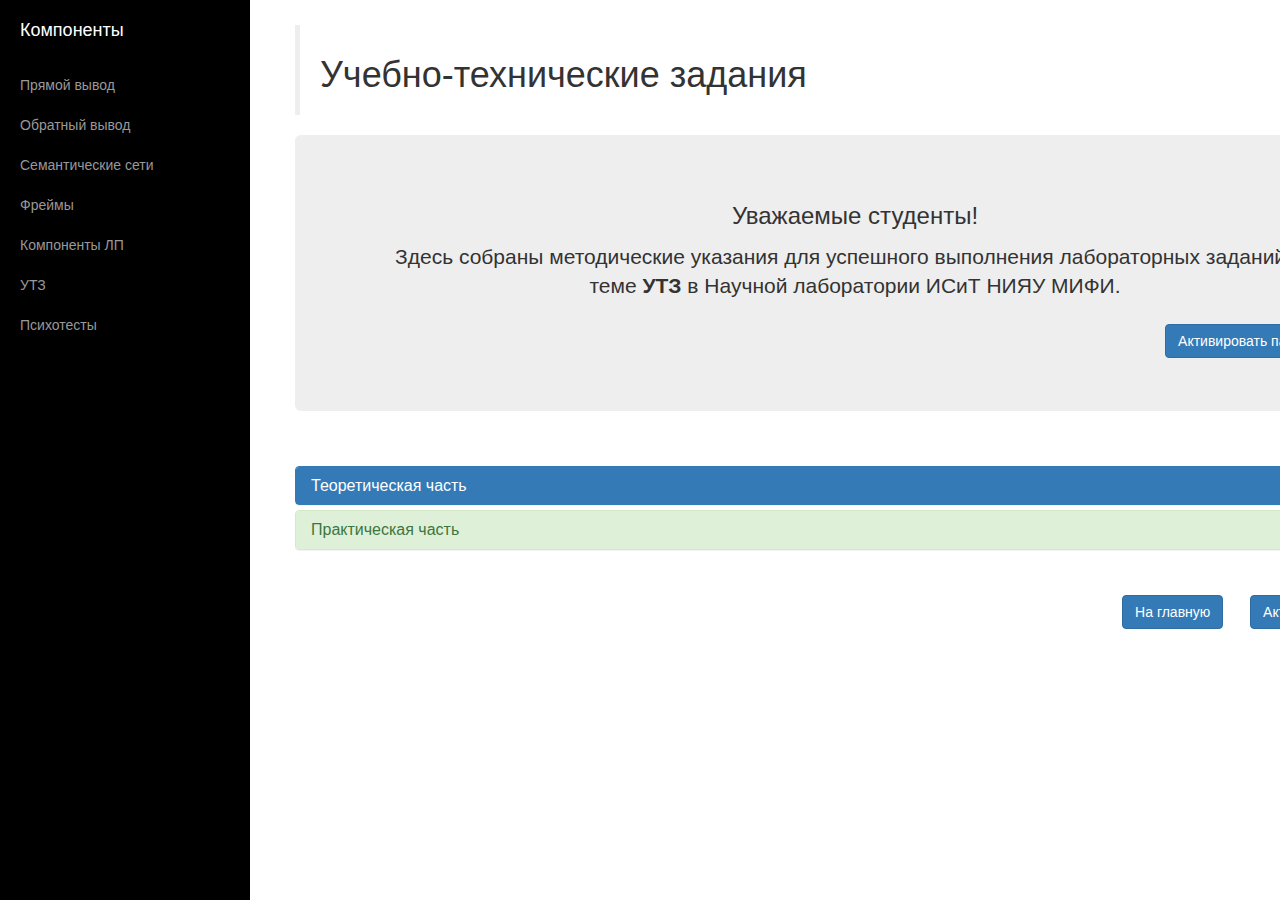
<file: kuznetsov_AI_lab/utz.html>
<!DOCTYPE html>
<html lang="en">

<head>

    <meta charset="utf-8">
    <meta http-equiv="X-UA-Compatible" content="IE=edge">
    <meta name="viewport" content="width=device-width, initial-scale=1">
    <meta name="description" content="">
    <meta name="author" content="">

    <title>Методические материалы по практическим работам - УТЗ</title>

    <!-- Bootstrap Core CSS -->
    <link href="css/bootstrap.min.css" rel="stylesheet">

    <!-- Custom CSS -->
    <link href="css/simple-sidebar.css" rel="stylesheet">
    <link href="css/site.css" rel="stylesheet">

    <!-- HTML5 Shim and Respond.js IE8 support of HTML5 elements and media queries -->
    <!-- WARNING: Respond.js doesn't work if you view the page via file:// -->
    <!--[if lt IE 9]>
        <script src="https://oss.maxcdn.com/libs/html5shiv/3.7.0/html5shiv.js"></script>
        <script src="https://oss.maxcdn.com/libs/respond.js/1.4.2/respond.min.js"></script>
    <![endif]-->

</head>

<body>

    <div id="wrapper">

        <!-- Sidebar -->
        <div id="sidebar-wrapper">
            <ul class="sidebar-nav">
                <li class="sidebar-brand">
                    <a href="index.html">
                        Компоненты
                    </a>
                </li>
                <li>
                    <a href="doutput.html">Прямой вывод</a>
                </li>
                <li>
                    <a href="rdoutput.html">Обратный вывод</a>
                </li>
                <li>
                    <a href="network.html">Семантические сети</a>
                </li>
                <li>
                    <a href="frame.html">Фреймы</a>
                </li>
                <li>
                    <a href="lingvo.html">Компоненты ЛП</a>
                </li>
                <li>
                    <a href="utz.html">УТЗ</a>
                </li>
                <li>
                    <a href="psycho.html">Психотесты</a>
                </li>
            </ul>
        </div>
        <!-- /#sidebar-wrapper -->

        <!-- Page Content -->
        <div id="page-content-wrapper">
            <div class="container">
                <div class="row">
                    <div class="col-md-12">
                        <blockquote><h1>Учебно-технические задания</h1></blockquote>
                        <div class="jumbotron">
                            <h3 class="aling-center">Уважаемые студенты!</h3>
                            <p class="lead text-center">Здесь собраны методические указания для успешного выполнения лабораторных заданий по теме <strong>УТЗ</strong> в Научной лаборатории ИСиТ НИЯУ МИФИ.</p>
                            <div class="row no-margin">
                                <div class="col-md-3 col-md-offset-9"><a href="#menu-toggle" class="btn btn-primary pull-right" id="menu-toggle">Активировать панель</a></div>
                            </div>
                        </div>
                    </div>
                </div>
                <div class="row">
                    <div class="col-md-12">
                        <div class="panel-group" id="accordion" role="tablist" aria-multiselectable="true">
                            <!-- Первая панель -->
                            <div class="panel panel-primary">
                                <div class="panel-heading" role="tab" id="headingOne">
                                  <h4 class="panel-title">
                                    <a data-toggle="collapse" data-parent="#accordion" href="#collapseOne" aria-expanded="true" aria-controls="collapseOne">
                                      Теоретическая часть
                                    </a>
                                  </h4>
                                </div>
                                <div id="collapseOne" class="panel-collapse collapse" role="tabpanel" aria-labelledby="headingOne">
                                  <div class="panel-body">
                                    <p class="indent"></p>

                                    <div class="row">
                                        <div class="col-md-12">
                                            <p class="pull-right text-muted"><em>Источник: Рыбина Г.В. Основы построения интеллектуальных систем. Учебное пособие. – М.: Финансы и статистика; ИНФРА‑М, 2010. – 432с.</em></p>
                                        </div>
                                    </div>
                                  </div>
                                </div>
                            </div>
                            <!-- Вторая панель -->
                            <div class="panel panel-success">
                                <div class="panel-heading" role="tab" id="headingTwo">
                                  <h4 class="panel-title">
                                    <a data-toggle="collapse" data-parent="#accordion" href="#collapseTwo" aria-expanded="true" aria-controls="collapseOne">
                                      Практическая часть
                                    </a>
                                  </h4>
                                </div>
                                <div id="collapseTwo" class="panel-collapse collapse" role="tabpanel" aria-labelledby="headingTwo">
                                  <div class="panel-body">
                                    <!-- Сценарий лабораторной работы -->
                                    <div class="row">
                                        <div class="col-md-12">
                                            <h4 class="text-center">Введение</h4>
                                            
                                            <h4 class="text-center">Будьте внимательны, и&nbsp;удачи!</h4>
                                        </div>
                                    </div>
                                  </div>
                                </div>
                            </div>
                        </div>
                    </div>
                </div>
                <div class="row">
                    <div class="col-md-1 col-md-offset-9">
                        <a href="index.html" class="btn btn-primary pull-right">На главную</a>
                    </div>
                    <div class="col-md-2">
                        <a href="#menu-toggle" class="btn btn-primary pull-right" id="menu-toggle-2">Активировать панель</a>
                    </div>
                </div>
            </div>
        </div>
        <!-- /#page-content-wrapper -->

    </div>
    <!-- /#wrapper -->

    <!-- jQuery -->
    <script src="js/jquery.js"></script>

    <!-- Bootstrap Core JavaScript -->
    <script src="js/bootstrap.min.js"></script>

    <!-- Menu Toggle Script -->
    <script src="js/tooltip.js" ></script>
    <script src="js/site.js"></script>

</body>

</html>
</file>
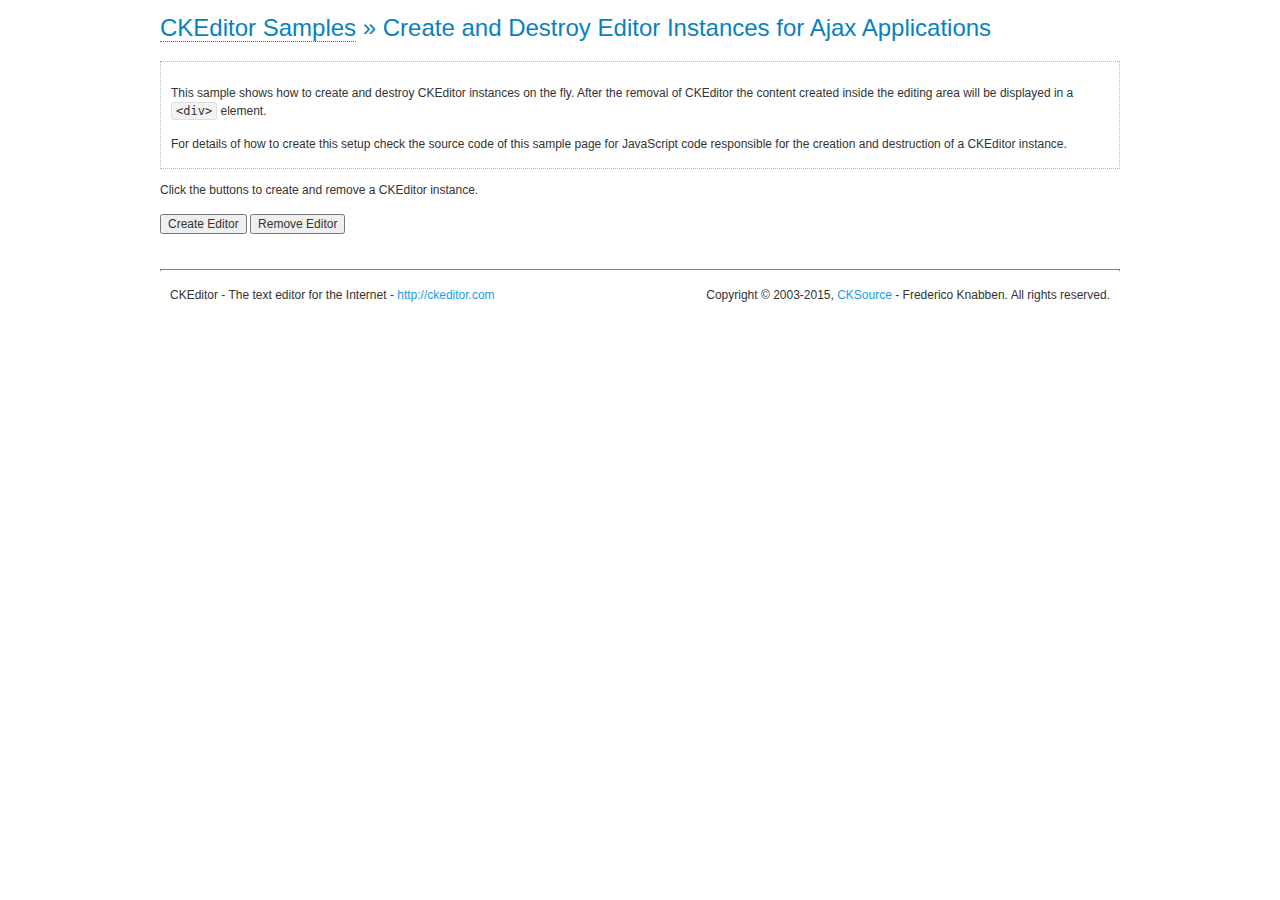
<file: kuznetsov_AI_lab/ckeditor/samples/ajax.html>
<!DOCTYPE html>
<!--
Copyright (c) 2003-2015, CKSource - Frederico Knabben. All rights reserved.
For licensing, see LICENSE.md or http://ckeditor.com/license
-->
<html>
<head>
	<meta charset="utf-8">
	<title>Ajax &mdash; CKEditor Sample</title>
	<script src="../ckeditor.js"></script>
	<link rel="stylesheet" href="sample.css">
	<script>

		var editor, html = '';

		function createEditor() {
			if ( editor )
				return;

			// Create a new editor inside the <div id="editor">, setting its value to html
			var config = {};
			editor = CKEDITOR.appendTo( 'editor', config, html );
		}

		function removeEditor() {
			if ( !editor )
				return;

			// Retrieve the editor contents. In an Ajax application, this data would be
			// sent to the server or used in any other way.
			document.getElementById( 'editorcontents' ).innerHTML = html = editor.getData();
			document.getElementById( 'contents' ).style.display = '';

			// Destroy the editor.
			editor.destroy();
			editor = null;
		}

	</script>
</head>
<body>
	<h1 class="samples">
		<a href="index.html">CKEditor Samples</a> &raquo; Create and Destroy Editor Instances for Ajax Applications
	</h1>
	<div class="description">
		<p>
			This sample shows how to create and destroy CKEditor instances on the fly. After the removal of CKEditor the content created inside the editing
			area will be displayed in a <code>&lt;div&gt;</code> element.
		</p>
		<p>
			For details of how to create this setup check the source code of this sample page
			for JavaScript code responsible for the creation and destruction of a CKEditor instance.
		</p>
	</div>
	<p>Click the buttons to create and remove a CKEditor instance.</p>
	<p>
		<input onclick="createEditor();" type="button" value="Create Editor">
		<input onclick="removeEditor();" type="button" value="Remove Editor">
	</p>
	<!-- This div will hold the editor. -->
	<div id="editor">
	</div>
	<div id="contents" style="display: none">
		<p>
			Edited Contents:
		</p>
		<!-- This div will be used to display the editor contents. -->
		<div id="editorcontents">
		</div>
	</div>
	<div id="footer">
		<hr>
		<p>
			CKEditor - The text editor for the Internet - <a class="samples" href="http://ckeditor.com/">http://ckeditor.com</a>
		</p>
		<p id="copy">
			Copyright &copy; 2003-2015, <a class="samples" href="http://cksource.com/">CKSource</a> - Frederico
			Knabben. All rights reserved.
		</p>
	</div>
</body>
</html>
</file>
<file: kuznetsov_AI_lab/css/site.css>
.row {
	margin-bottom: 15px;
	padding: 5px 10px;
}

.aling-center {
	text-align: center;
}

.button-right {
	margin-left: 35px;
}

.no-margin {
	margin: 0px;
}

.indent {
	text-indent: 1.5em;
	text-align: justify;
}

.indent-2 {
	text-indent: 3em;
	text-align: justify;
}

.tooltip-inner{
	text-align: left;
	text-indent: 0em;
}

p {
	margin-top: 10px;
	margin-bottom: 10px;
	padding: 3px 30px;
}

.img-responsive{
	max-width: 100%;
	height: auto;
}

.font-lg {
	font-size: 1.1em;
}

.btn {
	text-indent: 0px;
}

.sidebar-nav li {
	position: relative;
}


.mm-edit-name-off {
	position: absolute;
	text-decoration: underline;
	color: #337AB7;
	font-size: 0.7em;
	right: 25px;
	top:1px;
}
</file>
<file: kuznetsov_AI_lab/ckeditor/samples/sample.css>
/*
Copyright (c) 2003-2015, CKSource - Frederico Knabben. All rights reserved.
For licensing, see LICENSE.md or http://ckeditor.com/license
*/

html, body, h1, h2, h3, h4, h5, h6, div, span, blockquote, p, address, form, fieldset, img, ul, ol, dl, dt, dd, li, hr, table, td, th, strong, em, sup, sub, dfn, ins, del, q, cite, var, samp, code, kbd, tt, pre
{
	line-height: 1.5;
}

body
{
	padding: 10px 30px;
}

input, textarea, select, option, optgroup, button, td, th
{
	font-size: 100%;
}

pre
{
	-moz-tab-size: 4;
	-o-tab-size: 4;
	-webkit-tab-size: 4;
	tab-size: 4;
}

pre, code, kbd, samp, tt
{
	font-family: monospace,monospace;
	font-size: 1em;
}

body {
	width: 960px;
	margin: 0 auto;
}

code
{
	background: #f3f3f3;
	border: 1px solid #ddd;
	padding: 1px 4px;

	-moz-border-radius: 3px;
	-webkit-border-radius: 3px;
	border-radius: 3px;
}

abbr
{
	border-bottom: 1px dotted #555;
	cursor: pointer;
}

.new, .beta
{
	text-transform: uppercase;
	font-size: 10px;
	font-weight: bold;
	padding: 1px 4px;
	margin: 0 0 0 5px;
	color: #fff;
	float: right;

	-moz-border-radius: 3px;
	-webkit-border-radius: 3px;
	border-radius: 3px;
}

.new
{
	background: #FF7E00;
	border: 1px solid #DA8028;
	text-shadow: 0 1px 0 #C97626;

	-moz-box-shadow: 0 2px 3px 0 #FFA54E inset;
	-webkit-box-shadow: 0 2px 3px 0 #FFA54E inset;
	box-shadow: 0 2px 3px 0 #FFA54E inset;
}

.beta
{
	background: #18C0DF;
	border: 1px solid #19AAD8;
	text-shadow: 0 1px 0 #048CAD;
	font-style: italic;

	-moz-box-shadow: 0 2px 3px 0 #50D4FD inset;
	-webkit-box-shadow: 0 2px 3px 0 #50D4FD inset;
	box-shadow: 0 2px 3px 0 #50D4FD inset;
}

h1.samples
{
	color: #0782C1;
	font-size: 200%;
	font-weight: normal;
	margin: 0;
	padding: 0;
}

h1.samples a
{
	color: #0782C1;
	text-decoration: none;
	border-bottom: 1px dotted #0782C1;
}

.samples a:hover
{
	border-bottom: 1px dotted #0782C1;
}

h2.samples
{
	color: #000000;
	font-size: 130%;
	margin: 15px 0 0 0;
	padding: 0;
}

p, blockquote, address, form, pre, dl, h1.samples, h2.samples
{
	margin-bottom: 15px;
}

ul.samples
{
	margin-bottom: 15px;
}

.clear
{
	clear: both;
}

fieldset
{
	margin: 0;
	padding: 10px;
}

body, input, textarea
{
	color: #333333;
	font-family: Arial, Helvetica, sans-serif;
}

body
{
	font-size: 75%;
}

a.samples
{
	color: #189DE1;
	text-decoration: none;
}

form
{
	margin: 0;
	padding: 0;
}

pre.samples
{
	background-color: #F7F7F7;
	border: 1px solid #D7D7D7;
	overflow: auto;
	padding: 0.25em;
	white-space: pre-wrap; /* CSS 2.1 */
	word-wrap: break-word; /* IE7 */
}

#footer
{
	clear: both;
	padding-top: 10px;
}

#footer hr
{
	margin: 10px 0 15px 0;
	height: 1px;
	border: solid 1px gray;
	border-bottom: none;
}

#footer p
{
	margin: 0 10px 10px 10px;
	float: left;
}

#footer #copy
{
	float: right;
}

#outputSample
{
	width: 100%;
	table-layout: fixed;
}

#outputSample thead th
{
	color: #dddddd;
	background-color: #999999;
	padding: 4px;
	white-space: nowrap;
}

#outputSample tbody th
{
	vertical-align: top;
	text-align: left;
}

#outputSample pre
{
	margin: 0;
	padding: 0;
}

.description
{
	border: 1px dotted #B7B7B7;
	margin-bottom: 10px;
	padding: 10px 10px 0;
	overflow: hidden;
}

label
{
	display: block;
	margin-bottom: 6px;
}

/**
 *	CKEditor editables are automatically set with the "cke_editable" class
 *	plus cke_editable_(inline|themed) depending on the editor type.
 */

/* Style a bit the inline editables. */
.cke_editable.cke_editable_inline
{
	cursor: pointer;
}

/* Once an editable element gets focused, the "cke_focus" class is
   added to it, so we can style it differently. */
.cke_editable.cke_editable_inline.cke_focus
{
	box-shadow: inset 0px 0px 20px 3px #ddd, inset 0 0 1px #000;
	outline: none;
	background: #eee;
	cursor: text;
}

/* Avoid pre-formatted overflows inline editable. */
.cke_editable_inline pre
{
	white-space: pre-wrap;
	word-wrap: break-word;
}

/**
 *	Samples index styles.
 */

.twoColumns,
.twoColumnsLeft,
.twoColumnsRight
{
	overflow: hidden;
}

.twoColumnsLeft,
.twoColumnsRight
{
	width: 45%;
}

.twoColumnsLeft
{
	float: left;
}

.twoColumnsRight
{
	float: right;
}

dl.samples
{
	padding: 0 0 0 40px;
}
dl.samples > dt
{
	display: list-item;
	list-style-type: disc;
	list-style-position: outside;
	margin: 0 0 3px;
}
dl.samples > dd
{
	margin: 0 0 3px;
}
.warning
{
	color: #ff0000;
	background-color: #FFCCBA;
	border: 2px dotted #ff0000;
	padding: 15px 10px;
	margin: 10px 0;
}

/* Used on inline samples */

blockquote
{
	font-style: italic;
	font-family: Georgia, Times, "Times New Roman", serif;
	padding: 2px 0;
	border-style: solid;
	border-color: #ccc;
	border-width: 0;
}

.cke_contents_ltr blockquote
{
	padding-left: 20px;
	padding-right: 8px;
	border-left-width: 5px;
}

.cke_contents_rtl blockquote
{
	padding-left: 8px;
	padding-right: 20px;
	border-right-width: 5px;
}

img.right {
	border: 1px solid #ccc;
	float: right;
	margin-left: 15px;
	padding: 5px;
}

img.left {
	border: 1px solid #ccc;
	float: left;
	margin-right: 15px;
	padding: 5px;
}

.marker
{
	background-color: Yellow;
}
</file>
<file: kuznetsov_AI_lab/css/simple-sidebar.css>
/*!
 * Start Bootstrap - Simple Sidebar HTML Template (http://startbootstrap.com)
 * Code licensed under the Apache License v2.0.
 * For details, see http://www.apache.org/licenses/LICENSE-2.0.
 */

/* Toggle Styles */

#wrapper {
    padding-left: 0;
    -webkit-transition: all 0.5s ease;
    -moz-transition: all 0.5s ease;
    -o-transition: all 0.5s ease;
    transition: all 0.5s ease;
}

#wrapper.toggled {
    padding-left: 250px;
}

#sidebar-wrapper {
    z-index: 1000;
    position: fixed;
    left: 250px;
    width: 0;
    height: 100%;
    margin-left: -250px;
    overflow-y: auto;
    background: #000;
    -webkit-transition: all 0.5s ease;
    -moz-transition: all 0.5s ease;
    -o-transition: all 0.5s ease;
    transition: all 0.5s ease;
}

#wrapper.toggled #sidebar-wrapper {
    width: 250px;
}

#page-content-wrapper {
    width: 100%;
    position: absolute;
    padding: 15px;
}

#wrapper.toggled #page-content-wrapper {
    position: absolute;
    margin-right: -250px;
}

/* Sidebar Styles */

.sidebar-nav {
    position: absolute;
    top: 0;
    width: 250px;
    margin: 0;
    padding: 0;
    list-style: none;
}

.sidebar-nav li {
    text-indent: 20px;
    line-height: 40px;
}

.sidebar-nav li a {
    display: block;
    text-decoration: none;
    color: #999999;
}

.sidebar-nav li a:hover {
    text-decoration: none;
    color: #fff;
    background: rgba(255,255,255,0.2);
}

.sidebar-nav li a:active,
.sidebar-nav li a:focus {
    text-decoration: none;
}

.sidebar-nav > .sidebar-brand {
    height: 65px;
    font-size: 18px;
    line-height: 60px;
}

.sidebar-nav > .sidebar-brand a {
    color: #999999;
}

.sidebar-nav > .sidebar-brand a:hover {
    color: #fff;
    background: none;
}

@media(min-width:768px) {
    #wrapper {
        padding-left: 250px;
    }

    #wrapper.toggled {
        padding-left: 0;
    }

    #sidebar-wrapper {
        width: 250px;
    }

    #wrapper.toggled #sidebar-wrapper {
        width: 0;
    }

    #page-content-wrapper {
        padding: 20px;
        position: relative;
    }

    #wrapper.toggled #page-content-wrapper {
        position: relative;
        margin-right: 0;
    }
}
</file>
